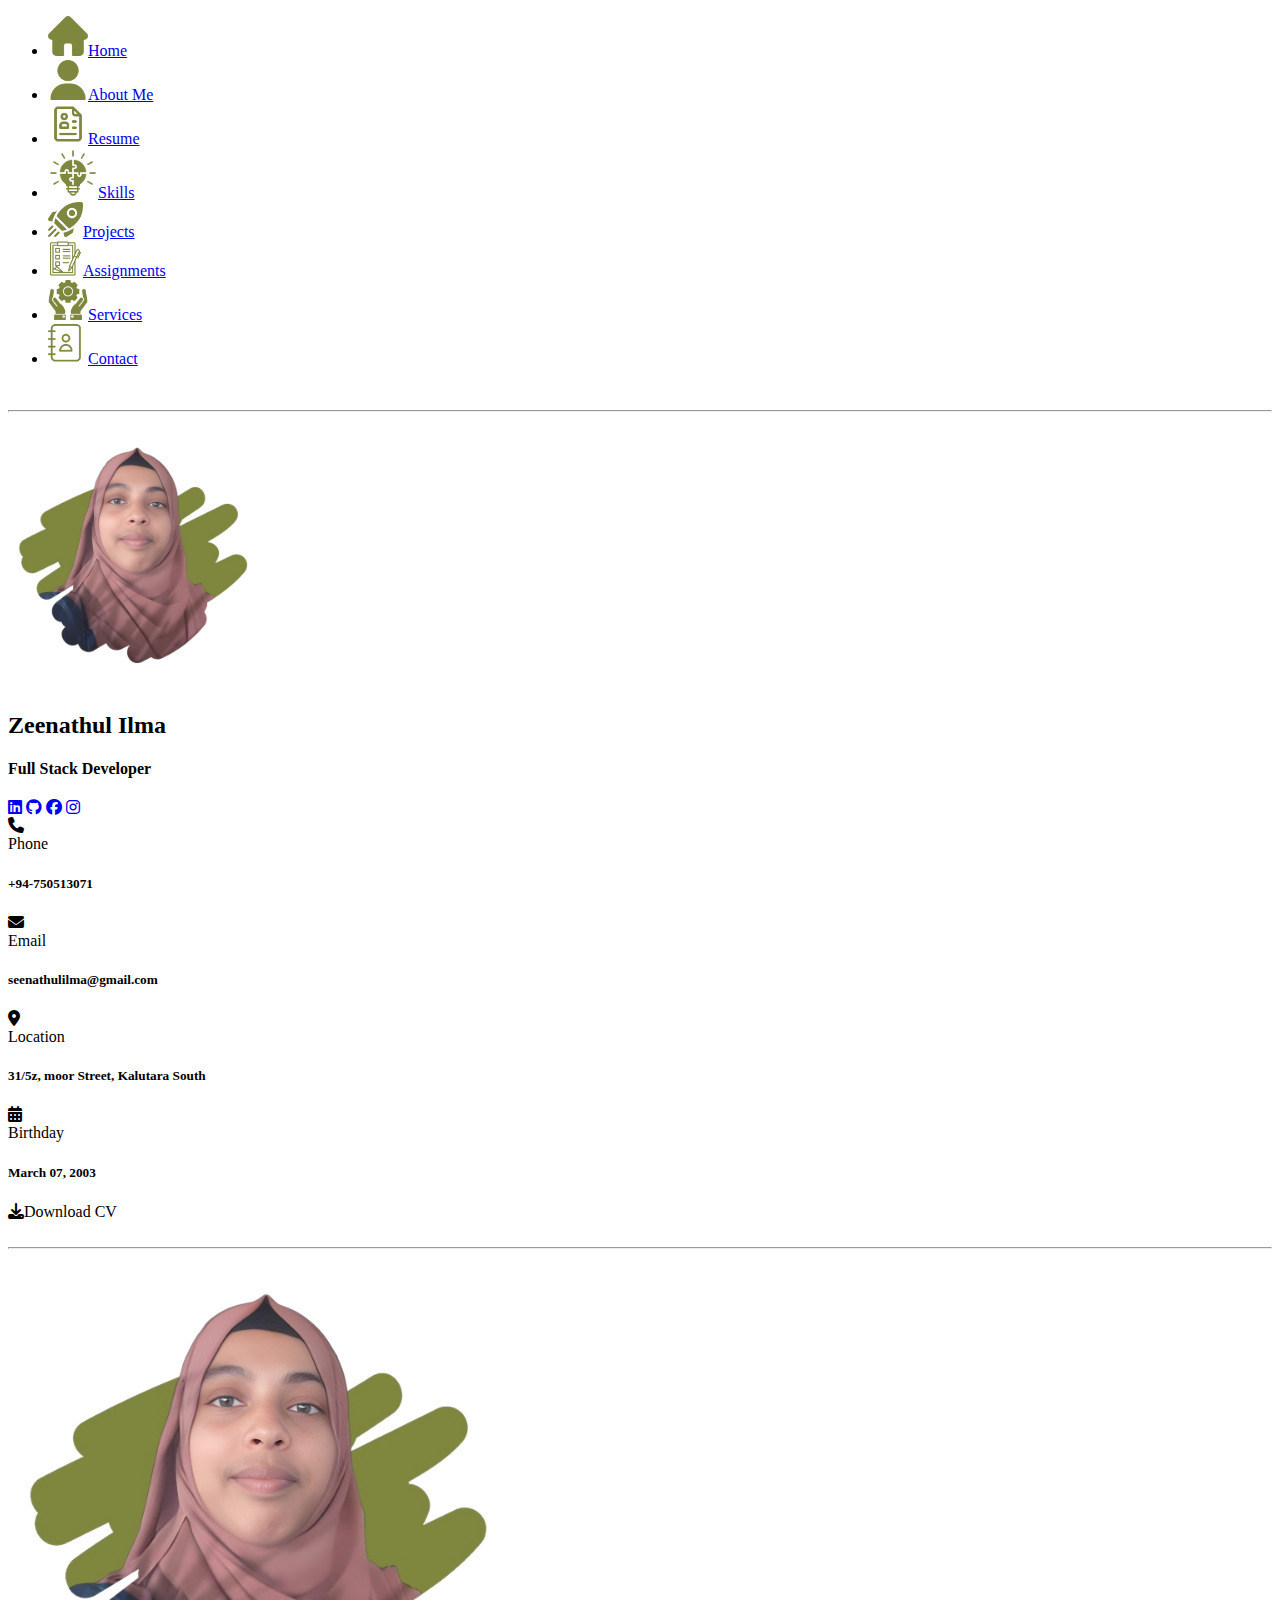
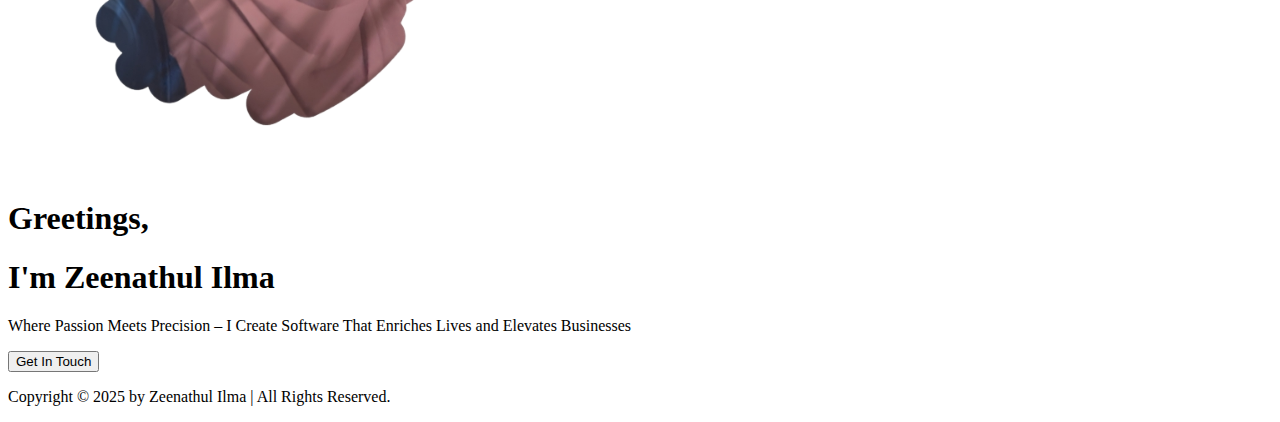
<file: index.html>
<!DOCTYPE html>
<html lang="en">
<head>
    <meta charset="UTF-8">
    <meta name="author" content="zeenathul-Ilma-musawwir">
    <title>My Portfolio</title>
    <link rel="stylesheet" href="https://cdnjs.cloudflare.com/ajax/libs/font-awesome/6.2.1/css/all.min.css">
</head>
<body>
    <header>
        <nav>
            <ul>
                <li><a href="index.html"><img src="Assets/home.png" width="40px">Home</a></li>
                <li><a href="about-me.html"><img src="Assets/user.png" width="40px">About Me</a></li>
                <li><a href="resume.html"><img src="Assets/resume.png" width="40px">Resume</a></li>
                <li><a href="skills.html"><img src="Assets/logical-thinking.png" width="50px">Skills</a></li>
                <li><a href="projects.html"><img src="Assets/shuttle.png" width="35px">Projects</a></li>
                <li><a href="Assignments.html"><img src="Assets/assignment.png" width="35px">Assignments</a></li>
                <li><a href="services.html"><img src="Assets/service.png" width="40px">Services</a></li>
                <li><a href="contact.html"><img src="Assets/contact-book.png" width="40px">Contact</a></li>
            </ul>
        </nav>
    </header>
    <main>
        <br>
        <hr>
        <br>
        <!-- Profile Section -->
        <section>
            <div>
                <div>
                    <div>
                        <img src="Assets/my-profile-pic.png" alt="Profile picture" width="250">
                    </div>
                    <div>
                        <div>
                            <h2>Zeenathul Ilma</h2>
                            <h4>Full Stack Developer</h4>
                            <div class="social">
                                <a href="#"><i class="fab fa-linkedin"></i></a>
                                <a href="#"><i class="fab fa-github"></i></a>
                                <a href="#"><i class="fab fa-facebook"></i></a>
                                <a href="#"><i class="fab fa-instagram"></i></a>
                            </div>
                        </div>
                        <div class="contact-intro">
                            <div class="row">
                                <div class="icon">
                                    <i class="fa fa-phone"></i>
                                </div>
                                <div class="content">
                                    <span>Phone</span>
                                    <h5>+94-750513071</h5>
                                </div>
                            </div>
                            <div class="row">
                                <div class="icon">
                                    <i class="fa fa-envelope"></i>
                                </div>
                                <div class="content">
                                    <span>Email</span>
                                    <h5>seenathulilma@gmail.com</h5>
                                </div>
                            </div>
                            <div class="row">
                                <div class="icon">
                                    <i class="fa fa-map-marker-alt"></i>
                                </div>
                                <div class="content">
                                    <span>Location</span>
                                    <h5>31/5z, moor Street, Kalutara South</h5>
                                </div>
                            </div>
                            <div class="row">
                                <div class="icon">
                                    <i class="fa fa-calendar-alt"></i>
                                </div>
                                <div class="content">
                                    <span>Birthday</span>
                                    <h5>March 07, 2003</h5>
                                </div>
                            </div>
                        </div>
                        <div class="download-btn"><i class="fa fa-download"></i>Download CV</div>
                    </div>
                </div>
            </div>
        </section>
        <br>
        <hr>
        <br>
        <!-- Hero Section -->
        <section>
            <div>
                <div>
                    <img src="Assets/my-profile-pic.png" alt="Profile picture" width="500">
                </div>
                <div>
                    <h1>Greetings,</h1>
                    <h1>I'm Zeenathul Ilma</h1>
                </div>
                <div>
                    <p>Where Passion Meets Precision – I Create Software That Enriches Lives and Elevates Businesses</p>
                    <a href="contact.html"><button type="button">Get In Touch</button></a>
                </div>
            </div>
        </section>
    </main>
    <footer>
        <div>
            <p>Copyright &copy; 2025 by Zeenathul Ilma | All Rights Reserved.</p>
        </div>
    </footer>
</body>
</html>
</file>
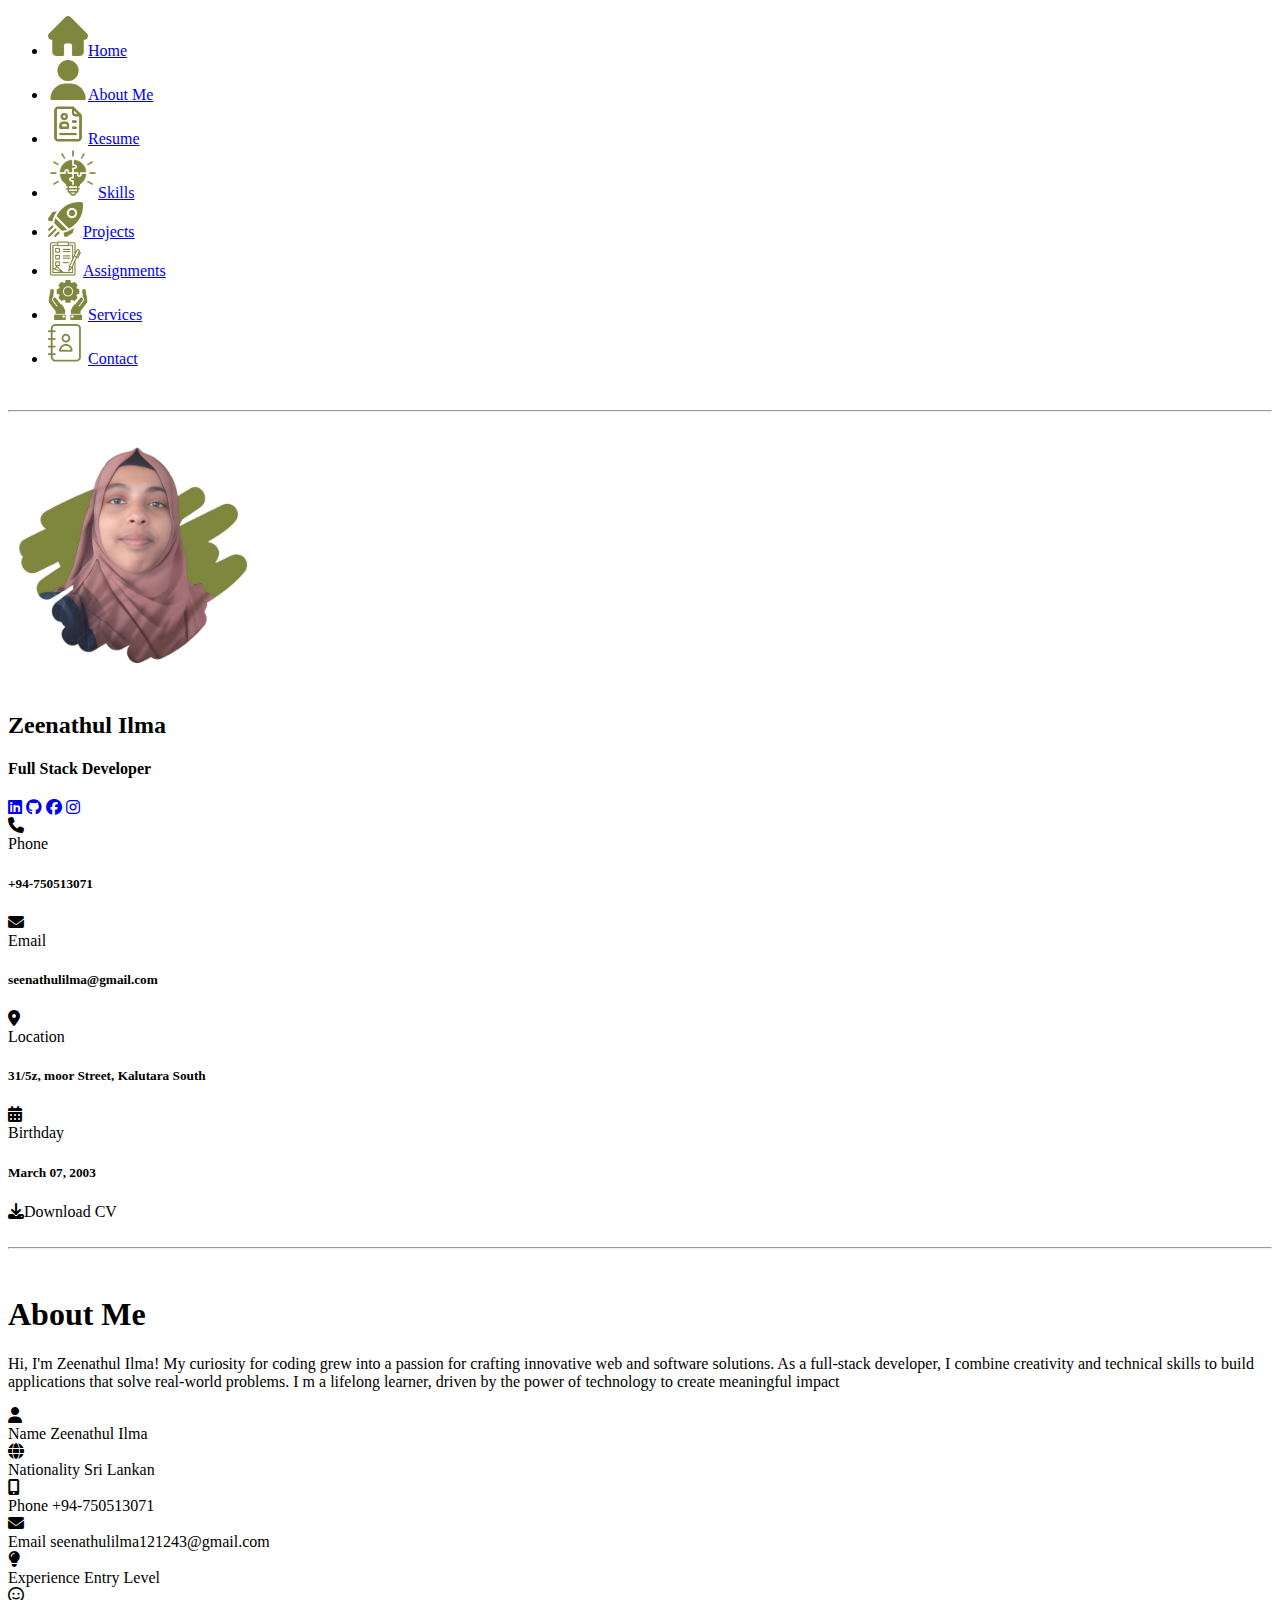
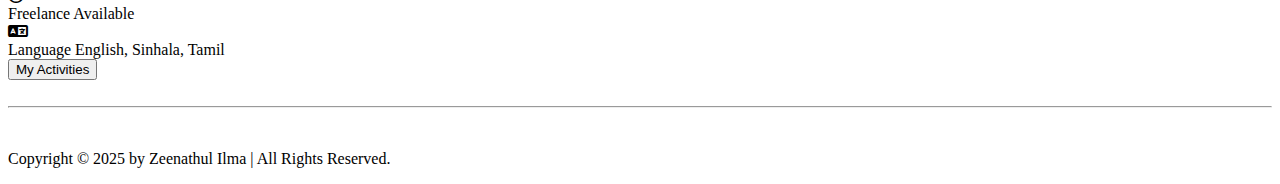
<file: about-me.html>
<!DOCTYPE html>
<html lang="en">
<head>
  <meta charset="UTF-8">
  <meta name="author" content="zeenathul-Ilma-musawwir">
  <title>About Me</title>
  <link rel="stylesheet" href="https://cdnjs.cloudflare.com/ajax/libs/font-awesome/6.2.1/css/all.min.css">
</head>
<body>
    <header>
      <nav>
        <ul>
          <li><a href="index.html"><img src="Assets/home.png" width="40px">Home</a></li>
          <li><a href="about-me.html"><img src="Assets/user.png" width="40px">About Me</a></li>
          <li><a href="resume.html"><img src="Assets/resume.png" width="40px">Resume</a></li>
          <li><a href="skills.html"><img src="Assets/logical-thinking.png" width="50px">Skills</a></li>
          <li><a href="projects.html"><img src="Assets/shuttle.png" width="35px">Projects</a></li>
          <li><a href="Assignments.html"><img src="Assets/assignment.png" width="35px">Assignments</a></li>
          <li><a href="services.html"><img src="Assets/service.png" width="40px">Services</a></li>
          <li><a href="contact.html"><img src="Assets/contact-book.png" width="40px">Contact</a></li>
        </ul>
      </nav>
    </header>
    <main>
      <br>
      <hr>
      <br>
      <!-- Profile Section -->
      <section>
        <div>
          <div>
            <div>
              <img src="Assets/my-profile-pic.png" alt="Profile picture" width="250">
            </div>
            <div>
              <div>
                <h2>Zeenathul Ilma</h2>
                <h4>Full Stack Developer</h4>
                <div class="social">
                  <a href="#"><i class="fab fa-linkedin"></i></a>
                  <a href="#"><i class="fab fa-github"></i></a>
                  <a href="#"><i class="fab fa-facebook"></i></a>
                  <a href="#"><i class="fab fa-instagram"></i></a>
                </div>
              </div>
              <div class="contact-intro">
                <div class="row">
                  <div class="icon">
                    <i class="fa fa-phone"></i>
                  </div>
                  <div class="content">
                    <span>Phone</span>
                    <h5>+94-750513071</h5>
                  </div>
                </div>
                <div class="row">
                  <div class="icon">
                    <i class="fa fa-envelope"></i>
                  </div>
                  <div class="content">
                    <span>Email</span>
                    <h5>seenathulilma@gmail.com</h5>
                  </div>
                </div>
                <div class="row">
                  <div class="icon">
                    <i class="fa fa-map-marker-alt"></i>
                  </div>
                  <div class="content">
                    <span>Location</span>
                    <h5>31/5z, moor Street, Kalutara South</h5>
                  </div>
                </div>
                <div class="row">
                  <div class="icon">
                    <i class="fa fa-calendar-alt"></i>
                  </div>
                  <div class="content">
                    <span>Birthday</span>
                    <h5>March 07, 2003</h5>
                  </div>
                </div>
              </div>
              <div class="download-btn"><i class="fa fa-download"></i>Download CV</div>
            </div>
          </div>
        </div>
      </section>
      <br>
      <hr>
      <br>
      <!-- About Me Section -->
      <section>
        <div class="about">
          <h1>About Me</h1>
          <p>Hi, I'm Zeenathul Ilma! My curiosity for coding grew into a passion for crafting innovative web
            and software solutions. As a full-stack developer, I combine creativity and technical skills to
            build applications that solve real-world problems. I m a lifelong learner, driven by the power of
            technology to create meaningful impact</p>
          <div class="my-details">
            <div class="row1">
              <div class="icon">
                <i class="fa fa-user"></i>
              </div>
              <div class="content">
                <span>Name</span>
                <span>Zeenathul Ilma</span>
              </div>
            </div>
            <div class="row1">
              <div class="icon">
                <i class="fa fa-globe"></i>
              </div>
              <div class="content">
                <span>Nationality</span>
                <span>Sri Lankan</span>
              </div>
            </div>
            <div class="row1">
              <div class="icon">
                <i class="fa fa-mobile-alt"></i>
              </div>
              <div class="content">
                <span>Phone</span>
                <span>+94-750513071</span>
              </div>
            </div>
            <div class="row1">
              <div class="icon">
                <i class="fa fa-envelope"></i>
              </div>
              <div class="content">
                <span>Email</span>
                <span>seenathulilma121243@gmail.com</span>
              </div>
            </div>
            <div class="row1">
              <div class="icon">
                <i class="fas fa-lightbulb"></i>
              </div>
              <div class="content">
                <span>Experience</span>
                <span>Entry Level</span>
              </div>
            </div>
            <div class="row1">
              <div class="icon">
                <i class="far fa-smile"></i>
              </div>
              <div class="content">
                <span>Freelance</span>
                <span>Available</span>
              </div>
            </div>
            <div class="row1">
              <div class="icon">
                <i class="fa fa-language"></i>
              </div>
              <div class="content">
                <span>Language</span>
                <span>English, Sinhala, Tamil</span>
              </div>
            </div>
          </div>
          <a href="my-activities.html"><button type="button">My Activities</button></a>
        </div>
      </section>
      <br>
      <hr>
      <br>
    </main>
    <footer>
      <div>
        <p>Copyright &copy; 2025 by Zeenathul Ilma | All Rights Reserved.</p>
      </div>
    </footer>
</body>
</html>
</file>
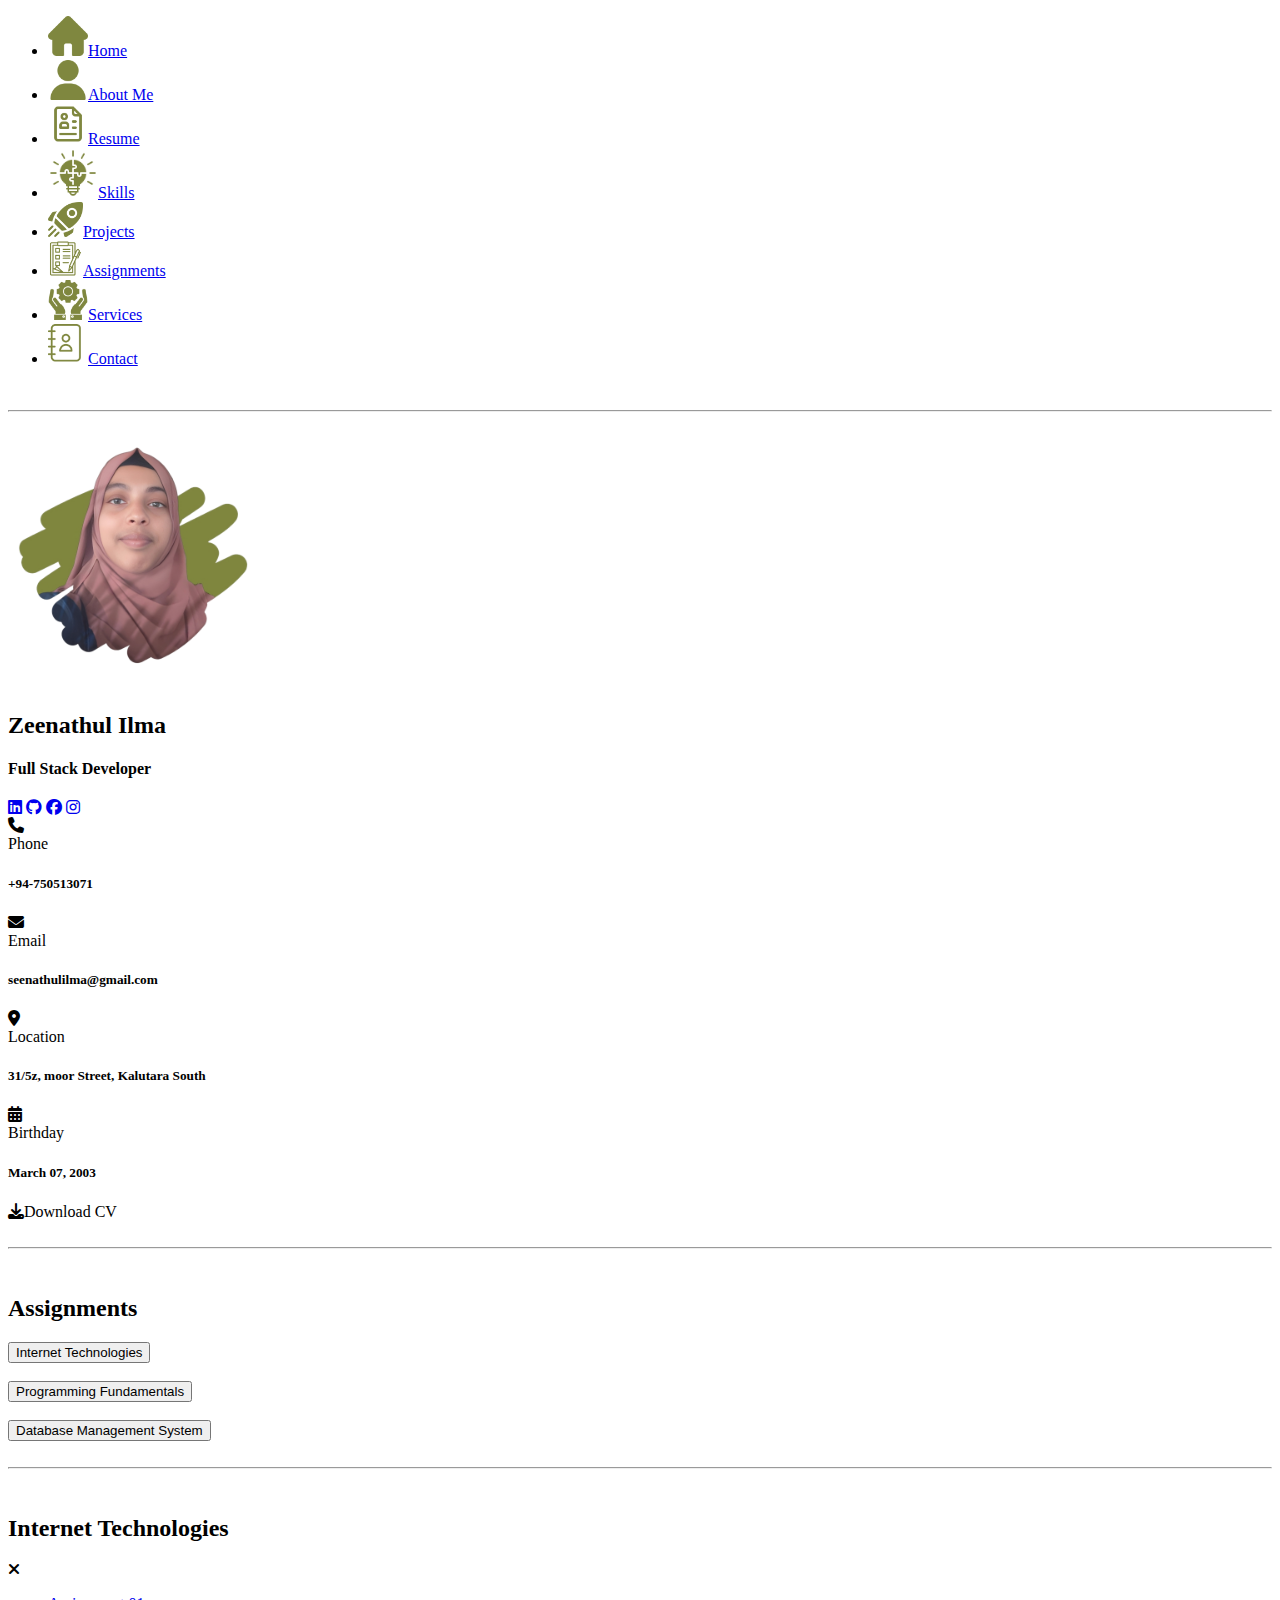
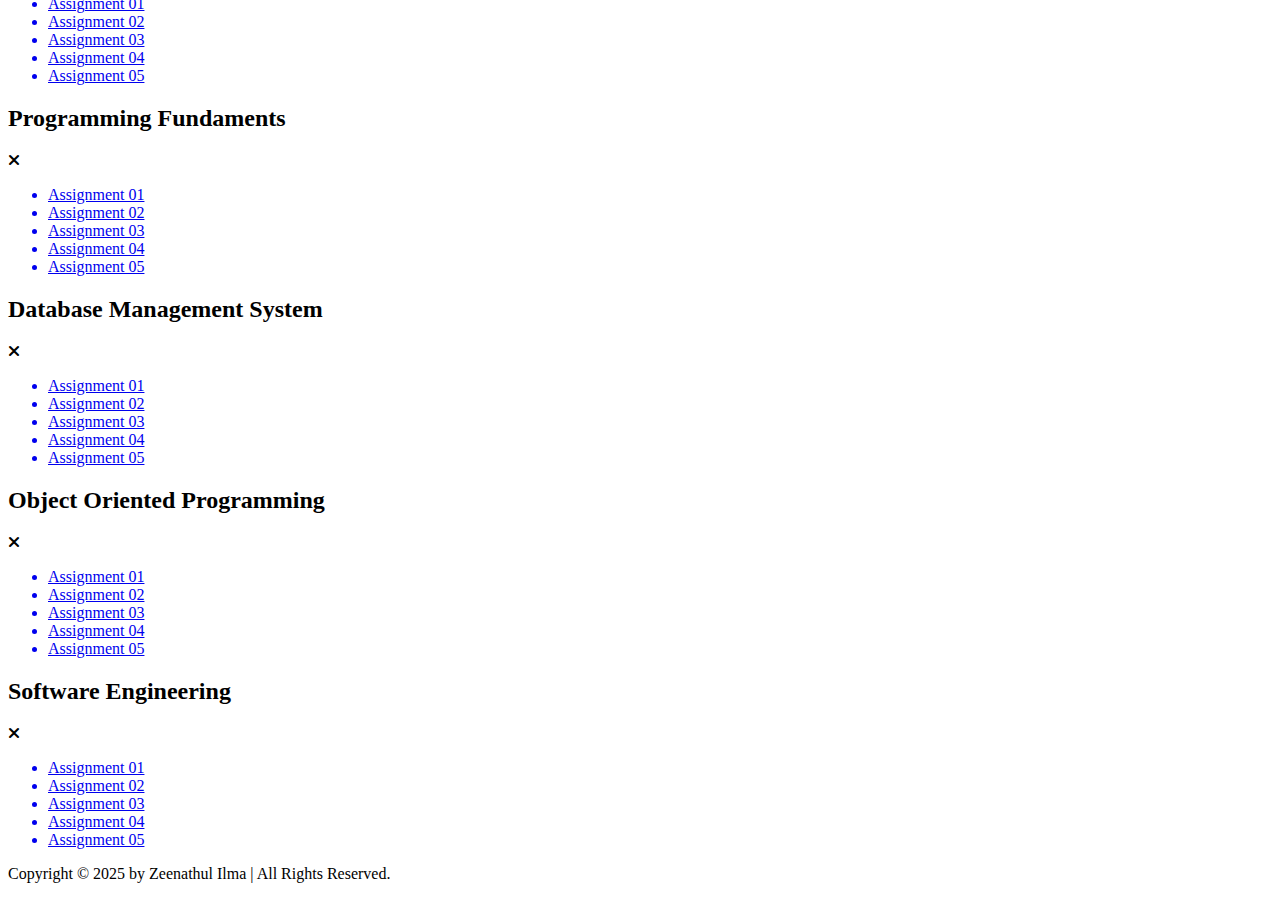
<file: Assignments.html>
<!DOCTYPE html>
<html lang="en">
<head>
    <meta charset="UTF-8">
    <meta name="author" content="zeenathul-Ilma-musawwir">
    <title>Assignment</title>
    <link rel="stylesheet" href="https://cdnjs.cloudflare.com/ajax/libs/font-awesome/6.2.1/css/all.min.css">
</head>
<body>
    <header>
        <nav>
            <ul>
                <li><a href="index.html"><img src="Assets/home.png" width="40px">Home</a></li>
                <li><a href="about-me.html"><img src="Assets/user.png" width="40px">About Me</a></li>
                <li><a href="resume.html"><img src="Assets/resume.png" width="40px">Resume</a></li>
                <li><a href="skills.html"><img src="Assets/logical-thinking.png" width="50px">Skills</a></li>
                <li><a href="projects.html"><img src="Assets/shuttle.png" width="35px">Projects</a></li>
                <li><a href="Assignments.html"><img src="Assets/assignment.png" width="35px">Assignments</a></li>
                <li><a href="services.html"><img src="Assets/service.png" width="40px">Services</a></li>
                <li><a href="contact.html"><img src="Assets/contact-book.png" width="40px">Contact</a></li>
            </ul>
        </nav>
    </header>
    <main>
        <br>
        <hr>
        <br>
        <!-- Profile Section -->
        <section>
            <div>
                <div>
                    <div>
                        <img src="Assets/my-profile-pic.png" alt="Profile picture" width="250">
                    </div>
                    <div>
                        <div>
                            <h2>Zeenathul Ilma</h2>
                            <h4>Full Stack Developer</h4>
                            <div class="social">
                                <a href="#"><i class="fab fa-linkedin"></i></a>
                                <a href="#"><i class="fab fa-github"></i></a>
                                <a href="#"><i class="fab fa-facebook"></i></a>
                                <a href="#"><i class="fab fa-instagram"></i></a>
                            </div>
                        </div>
                        <div class="contact-intro">
                            <div class="row">
                                <div class="icon">
                                    <i class="fa fa-phone"></i>
                                </div>
                                <div class="content">
                                    <span>Phone</span>
                                    <h5>+94-750513071</h5>
                                </div>
                            </div>
                            <div class="row">
                                <div class="icon">
                                    <i class="fa fa-envelope"></i>
                                </div>
                                <div class="content">
                                    <span>Email</span>
                                    <h5>seenathulilma@gmail.com</h5>
                                </div>
                            </div>
                            <div class="row">
                                <div class="icon">
                                    <i class="fa fa-map-marker-alt"></i>
                                </div>
                                <div class="content">
                                    <span>Location</span>
                                    <h5>31/5z, moor Street, Kalutara South</h5>
                                </div>
                            </div>
                            <div class="row">
                                <div class="icon">
                                    <i class="fa fa-calendar-alt"></i>
                                </div>
                                <div class="content">
                                    <span>Birthday</span>
                                    <h5>March 07, 2003</h5>
                                </div>
                            </div>
                        </div>
                        <div class="download-btn"><i class="fa fa-download"></i>Download CV</div>
                    </div>
                </div>
            </div>
        </section>
        <br>
        <hr>
        <br>
        <!-- Assignment Section -->
        <section>
            <h2>Assignments</h2>
            <div>
                <div>
                    <button type="button"><span>Internet Technologies</span></button>
                </div>
                <br>
                <div>
                    <button type="button"><span>Programming Fundamentals</span></button>
                </div>
                <br>
                <div>
                    <button type="button"><span>Database Management System</span></button>
                </div>
            </div>

            <br>
            <hr>
            <br>

            <!-- Assignments -->
            <div>
                <div class="it">
                    <div>
                        <h2>Internet Technologies</h2>
                        <i class="fa fa-close"></i>
                    </div>
                    <div>
                        <ul>
                            <a href="#"><li>Assignment 01</li></a>
                            <a href="#"><li>Assignment 02</li></a>
                            <a href="#"><li>Assignment 03</li></a>
                            <a href="#"><li>Assignment 04</li></a>
                            <a href="#"><li>Assignment 05</li></a>
                        </ul>
                    </div>
                </div>

                <div class="prf">
                    <div>
                        <h2>Programming Fundaments</h2>
                        <i class="fa fa-close"></i>
                    </div>
                    <div>
                        <ul>
                            <a href="#"><li>Assignment 01</li></a>
                            <a href="#"><li>Assignment 02</li></a>
                            <a href="#"><li>Assignment 03</li></a>
                            <a href="#"><li>Assignment 04</li></a>
                            <a href="#"><li>Assignment 05</li></a>
                        </ul>
                    </div>
                </div>

                <div class="dbm">
                    <div>
                        <h2>Database Management System</h2>
                        <i class="fa fa-close"></i>
                    </div>
                    <div>
                        <ul>
                            <a href="#"><li>Assignment 01</li></a>
                            <a href="#"><li>Assignment 02</li></a>
                            <a href="#"><li>Assignment 03</li></a>
                            <a href="#"><li>Assignment 04</li></a>
                            <a href="#"><li>Assignment 05</li></a>
                        </ul>
                    </div>
                </div>

                <div class="oop">
                    <div>
                        <h2>Object Oriented Programming</h2>
                        <i class="fa fa-close"></i>
                    </div>
                    <div>
                        <ul>
                            <a href="#"><li>Assignment 01</li></a>
                            <a href="#"><li>Assignment 02</li></a>
                            <a href="#"><li>Assignment 03</li></a>
                            <a href="#"><li>Assignment 04</li></a>
                            <a href="#"><li>Assignment 05</li></a>
                        </ul>
                    </div>
                </div>

                <div class="swe">
                    <div>
                        <h2>Software Engineering</h2>
                        <i class="fa fa-close"></i>
                    </div>
                    <div>
                        <ul>
                            <a href="#"><li>Assignment 01</li></a>
                            <a href="#"><li>Assignment 02</li></a>
                            <a href="#"><li>Assignment 03</li></a>
                            <a href="#"><li>Assignment 04</li></a>
                            <a href="#"><li>Assignment 05</li></a>
                        </ul>
                    </div>
                </div>
            </div>
        </section>
    </main>
    <footer>
        <div>
            <p>Copyright &copy; 2025 by Zeenathul Ilma | All Rights Reserved.</p>
        </div>
    </footer>
</body>
</html>
</file>
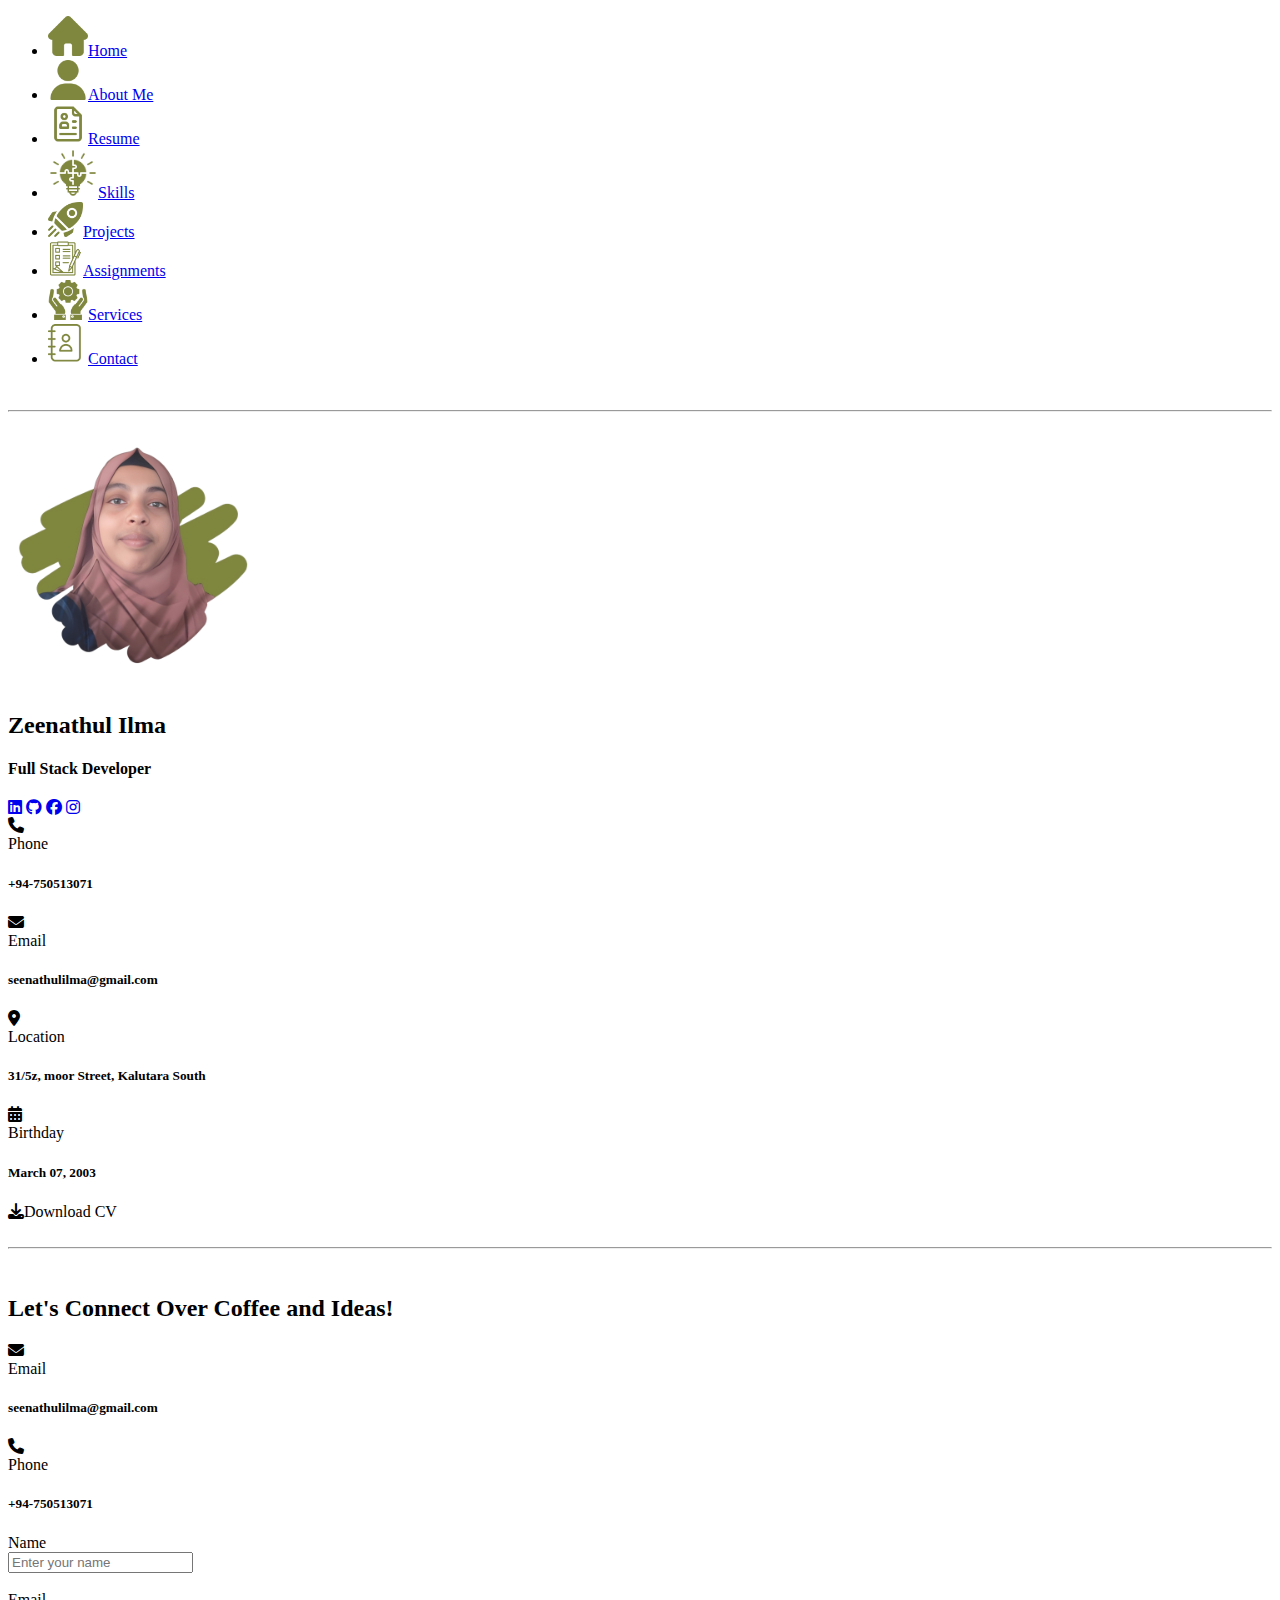
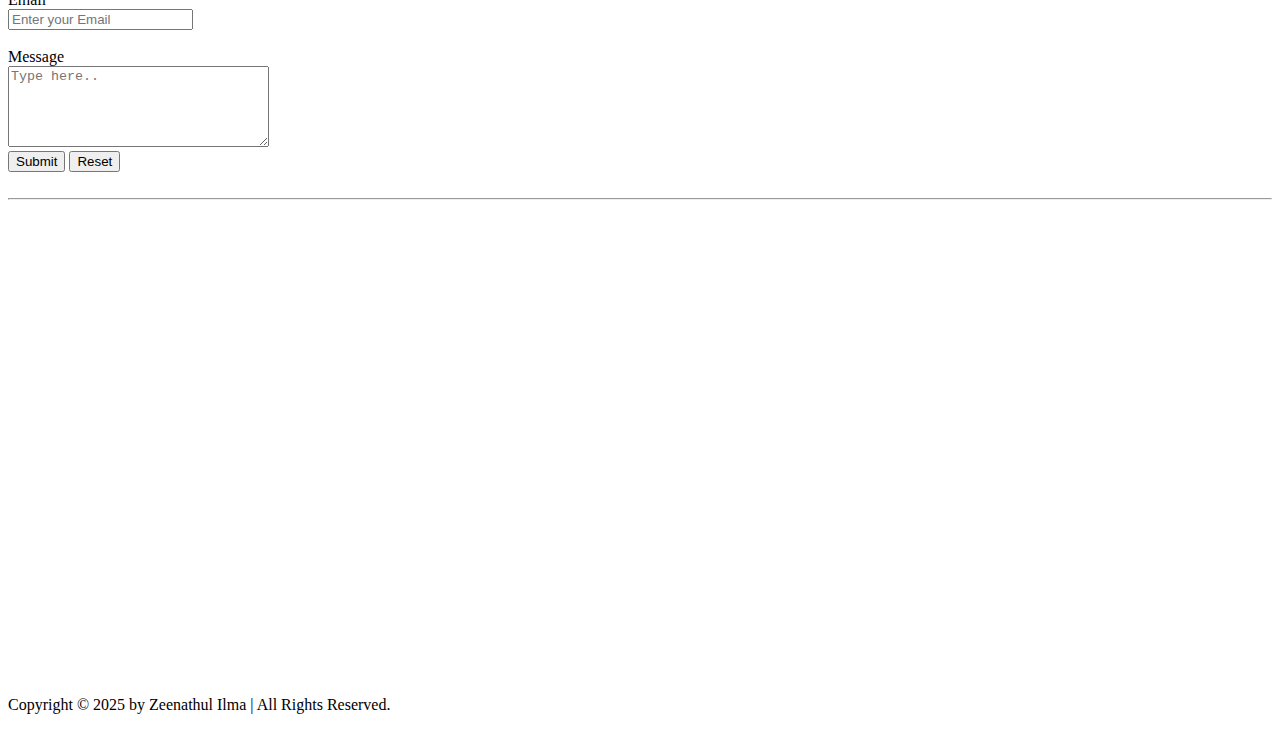
<file: contact.html>
<!DOCTYPE html>
<html lang="en">
<head>
    <meta charset="UTF-8">
    <meta name="author" content="zeenathul-Ilma-musawwir">
    <title>Contact Me</title>
    <link rel="stylesheet" href="https://cdnjs.cloudflare.com/ajax/libs/font-awesome/6.2.1/css/all.min.css">
    <!-- box icons -->
    <link href="https://unpkg.com/boxicons@2.1.4/css/boxicons.min.css" rel="stylesheet" />
</head>
<body>
    <header>
        <nav>
            <ul>
                <li><a href="index.html"><img src="Assets/home.png" width="40px">Home</a></li>
                <li><a href="about-me.html"><img src="Assets/user.png" width="40px">About Me</a></li>
                <li><a href="resume.html"><img src="Assets/resume.png" width="40px">Resume</a></li>
                <li><a href="skills.html"><img src="Assets/logical-thinking.png" width="50px">Skills</a></li>
                <li><a href="projects.html"><img src="Assets/shuttle.png" width="35px">Projects</a></li>
                <li><a href="Assignments.html"><img src="Assets/assignment.png" width="35px">Assignments</a></li>
                <li><a href="services.html"><img src="Assets/service.png" width="40px">Services</a></li>
                <li><a href="contact.html"><img src="Assets/contact-book.png" width="40px">Contact</a></li>
            </ul>
        </nav>
    </header>

    <main>
        <br>
        <hr>
        <br>
        <!-- Profile Section -->
        <section>
            <div>
                <div>
                    <div>
                        <img src="Assets/my-profile-pic.png" alt="Profile picture" width="250">
                    </div>
                    <div>
                        <div>
                            <h2>Zeenathul Ilma</h2>
                            <h4>Full Stack Developer</h4>
                            <div class="social">
                                <a href="#"><i class="fab fa-linkedin"></i></a>
                                <a href="#"><i class="fab fa-github"></i></a>
                                <a href="#"><i class="fab fa-facebook"></i></a>
                                <a href="#"><i class="fab fa-instagram"></i></a>
                            </div>
                        </div>
                        <div class="contact-intro">
                            <div class="row">
                                <div class="icon">
                                    <i class="fa fa-phone"></i>
                                </div>
                                <div class="content">
                                    <span>Phone</span>
                                    <h5>+94-750513071</h5>
                                </div>
                            </div>
                            <div class="row">
                                <div class="icon">
                                    <i class="fa fa-envelope"></i>
                                </div>
                                <div class="content">
                                    <span>Email</span>
                                    <h5>seenathulilma@gmail.com</h5>
                                </div>
                            </div>
                            <div class="row">
                                <div class="icon">
                                    <i class="fa fa-map-marker-alt"></i>
                                </div>
                                <div class="content">
                                    <span>Location</span>
                                    <h5>31/5z, moor Street, Kalutara South</h5>
                                </div>
                            </div>
                            <div class="row">
                                <div class="icon">
                                    <i class="fa fa-calendar-alt"></i>
                                </div>
                                <div class="content">
                                    <span>Birthday</span>
                                    <h5>March 07, 2003</h5>
                                </div>
                            </div>
                        </div>
                        <div class="download-btn"><i class="fa fa-download"></i>Download CV</div>
                    </div>
                </div>
            </div>
        </section>
        <br>
        <hr>
        <br>

        <!-- Contact Me Section -->
        <section>
            <div>
                <h2>Let's Connect Over Coffee and Ideas! </h2>
                <div>
                    <div class="icon">
                        <i class="fa fa-envelope"></i>
                    </div>
                    <div class="content">
                        <span>Email</span>
                        <h5>seenathulilma@gmail.com</h5>
                    </div>
                </div>

                <div>
                    <div class="icon">
                        <i class="fa fa-phone"></i>
                    </div>
                    <div class="content">
                        <span>Phone</span>
                        <h5>+94-750513071</h5>
                    </div>
                </div>
            </div>

            <form action="http://localhost:8080/form" method="post">
                <div>
                    <label for="name">Name</label> <br>
                    <input
                            type="text"
                            id="name"
                            placeholder="Enter your name"
                            name="name"
                    >
                </div>

                <br>

                <div>
                    <label for="email">Email</label> <br>
                    <input
                            type="text"
                            id="email"
                            placeholder="Enter your Email"
                            name="name"
                    >
                </div>

                <br>

                <div>
                    <label for="message">Message</label> <br>
                    <textarea
                            id="message"
                            placeholder="Type here.."
                            rows="5"
                            cols="30"
                            name="message"
                    ></textarea>
                </div>

                <div>
                    <button type="submit">Submit</button>
                    <button type="reset">Reset</button>
                </div>
            </form>
            <br>
            <hr>
            <br>
            <div>
                <iframe src="https://www.google.com/maps/embed?pb=!1m18!1m12!1m3!1d63417.50513165989!2d79.9415534695811!3d6.572805328425357!2m3!1f0!2f0!3f0!3m2!1i1024!2i768!4f13.1!3m3!1m2!1s0x3ae236d753209249%3A0xeadba5178e65d8c3!2sMoor%20Street%2C%20Kalutara!5e0!3m2!1sen!2slk!4v1738948951935!5m2!1sen!2slk" width="600" height="450" style="border:0;" allowfullscreen="" loading="lazy" referrerpolicy="no-referrer-when-downgrade"></iframe>
                <!-- iframe src="https://www.google.com/maps/embed?pb=!1m18!1m12!1m3!1d63417.50513165989!2d79.9415534695811!3d6.572805328425357!2m3!1f0!2f0!3f0!3m2!1i1024!2i768!4f13.1!3m3!1m2!1s0x3ae236d753209249%3A0xeadba5178e65d8c3!2sMoor%20Street%2C%20Kalutara!5e0!3m2!1sen!2slk!4v1738948662772!5m2!1sen!2slk" width="800" height="600" style="border:0;" allowfullscreen="" loading="lazy" referrerpolicy="no-referrer-when-downgrade"></iframe -->
            </div>
        </section>
    </main>
    <footer>
        <div>
            <p>Copyright &copy; 2025 by Zeenathul Ilma | All Rights Reserved.</p>
        </div>
    </footer>
</body>
</html>
</file>
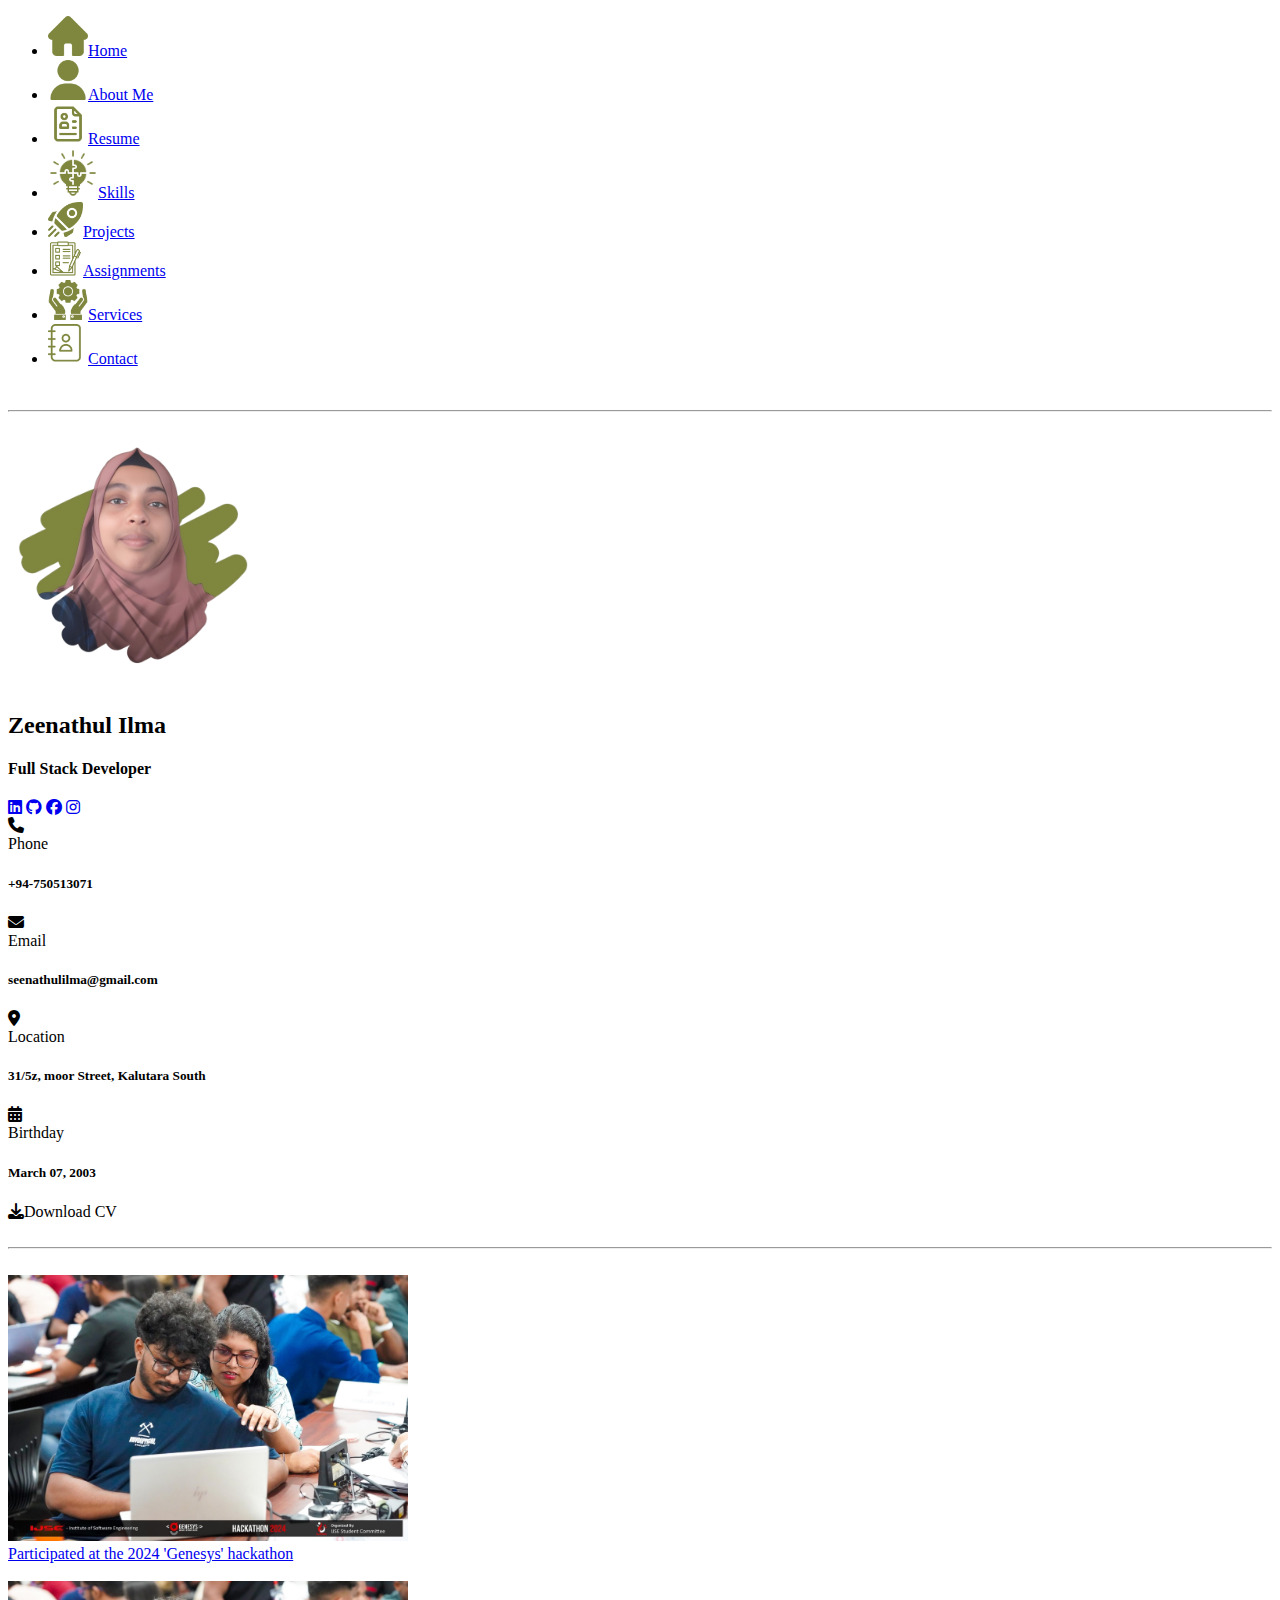
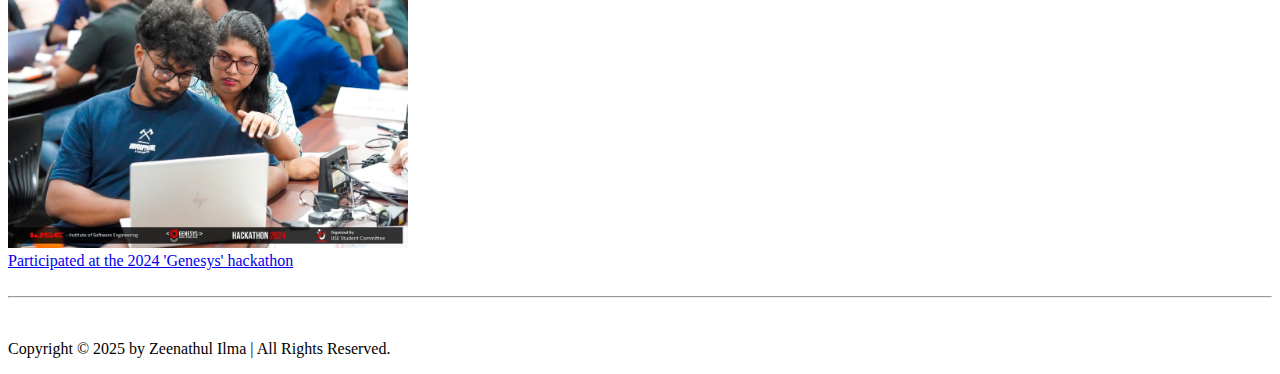
<file: my-activities.html>
<!DOCTYPE html>
<html lang="en">
<head>
    <meta charset="UTF-8">
    <meta name="author" content="zeenathul-Ilma-musawwir">
    <title>My Activities</title>
    <link rel="stylesheet" href="https://cdnjs.cloudflare.com/ajax/libs/font-awesome/6.2.1/css/all.min.css">
</head>
<body>
    <header>
        <nav>
            <ul>
                <li><a href="index.html"><img src="Assets/home.png" width="40px">Home</a></li>
                <li><a href="about-me.html"><img src="Assets/user.png" width="40px">About Me</a></li>
                <li><a href="resume.html"><img src="Assets/resume.png" width="40px">Resume</a></li>
                <li><a href="skills.html"><img src="Assets/logical-thinking.png" width="50px">Skills</a></li>
                <li><a href="projects.html"><img src="Assets/shuttle.png" width="35px">Projects</a></li>
                <li><a href="Assignments.html"><img src="Assets/assignment.png" width="35px">Assignments</a></li>
                <li><a href="services.html"><img src="Assets/service.png" width="40px">Services</a></li>
                <li><a href="contact.html"><img src="Assets/contact-book.png" width="40px">Contact</a></li>
            </ul>
        </nav>
    </header>
    <main>
        <br>
        <hr>
        <br>
        <!-- Profile Section -->
        <section>
            <div>
                <div>
                    <div>
                        <img src="Assets/my-profile-pic.png" alt="Profile picture" width="250">
                    </div>
                    <div>
                        <div>
                            <h2>Zeenathul Ilma</h2>
                            <h4>Full Stack Developer</h4>
                            <div class="social">
                                <a href="#"><i class="fab fa-linkedin"></i></a>
                                <a href="#"><i class="fab fa-github"></i></a>
                                <a href="#"><i class="fab fa-facebook"></i></a>
                                <a href="#"><i class="fab fa-instagram"></i></a>
                            </div>
                        </div>
                        <div class="contact-intro">
                            <div class="row">
                                <div class="icon">
                                    <i class="fa fa-phone"></i>
                                </div>
                                <div class="content">
                                    <span>Phone</span>
                                    <h5>+94-750513071</h5>
                                </div>
                            </div>
                            <div class="row">
                                <div class="icon">
                                    <i class="fa fa-envelope"></i>
                                </div>
                                <div class="content">
                                    <span>Email</span>
                                    <h5>seenathulilma@gmail.com</h5>
                                </div>
                            </div>
                            <div class="row">
                                <div class="icon">
                                    <i class="fa fa-map-marker-alt"></i>
                                </div>
                                <div class="content">
                                    <span>Location</span>
                                    <h5>31/5z, moor Street, Kalutara South</h5>
                                </div>
                            </div>
                            <div class="row">
                                <div class="icon">
                                    <i class="fa fa-calendar-alt"></i>
                                </div>
                                <div class="content">
                                    <span>Birthday</span>
                                    <h5>March 07, 2003</h5>
                                </div>
                            </div>
                        </div>
                        <div class="download-btn"><i class="fa fa-download"></i>Download CV</div>
                    </div>
                </div>
            </div>
        </section>
        <br>
        <hr>
        <br>
        <!-- My Activity Section -->
        <section>
            <div>
                <a href="https://www.linkedin.com/posts/zeenathul-ilma-musawwir-6547682a3_genesys-reunizes-genesys24-activity-7237008484762886145-11Q-"><img src="Assets/genesys.jpg" width="400px"></a>
                <div>
                    <a href="https://www.linkedin.com/posts/zeenathul-ilma-musawwir-6547682a3_genesys-reunizes-genesys24-activity-7237008484762886145-11Q-">Participated at the 2024 'Genesys' hackathon</a>
                </div>
            </div>
            <br>
            <div>
                <a href="https://www.linkedin.com/posts/zeenathul-ilma-musawwir-6547682a3_genesys-reunizes-genesys24-activity-7237008484762886145-11Q-"><img src="Assets/genesys.jpg" width="400px"></a>
                <div>
                    <a href="https://www.linkedin.com/posts/zeenathul-ilma-musawwir-6547682a3_genesys-reunizes-genesys24-activity-7237008484762886145-11Q-">Participated at the 2024 'Genesys' hackathon</a>
                </div>
            </div>
        </section>
        <br>
        <hr>
        <br>
    </main>
    <footer>
        <div>
            <p>Copyright &copy; 2025 by Zeenathul Ilma | All Rights Reserved.</p>
        </div>
    </footer>
</body>
</html>
</file>
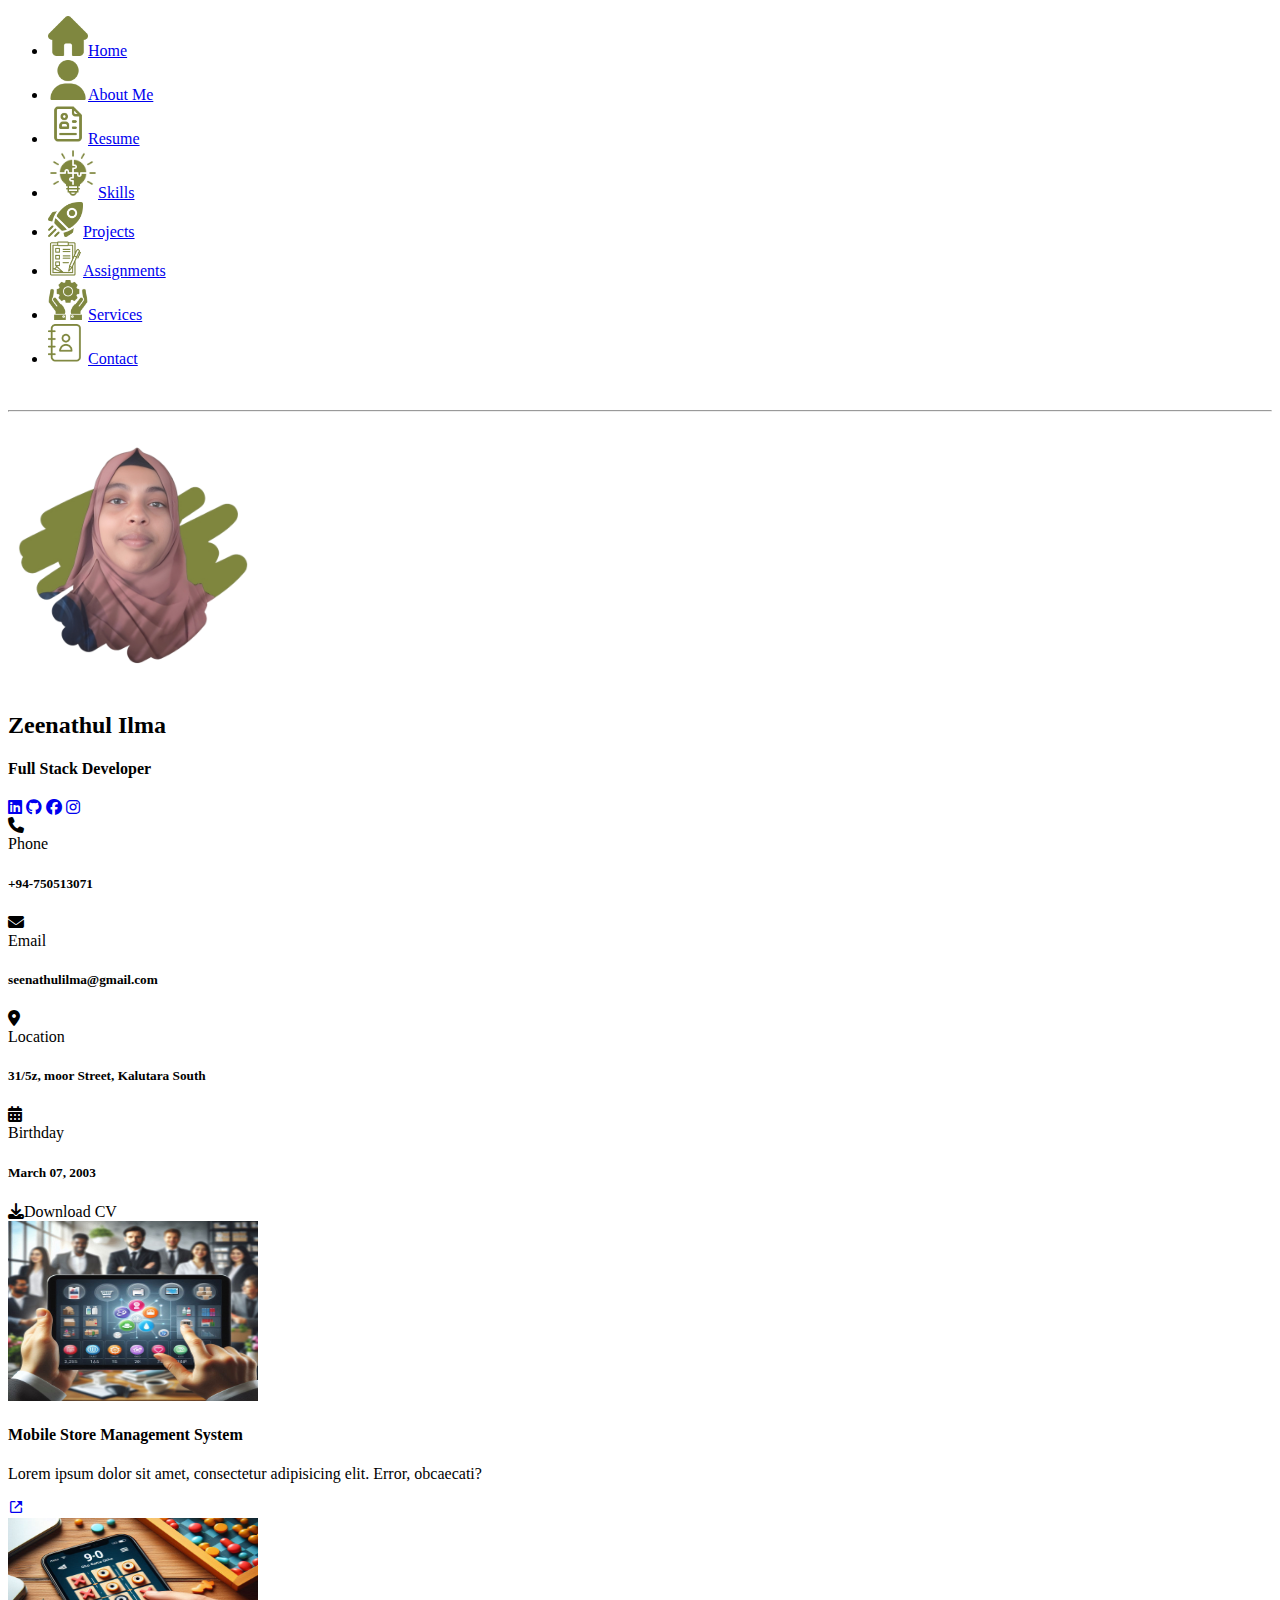
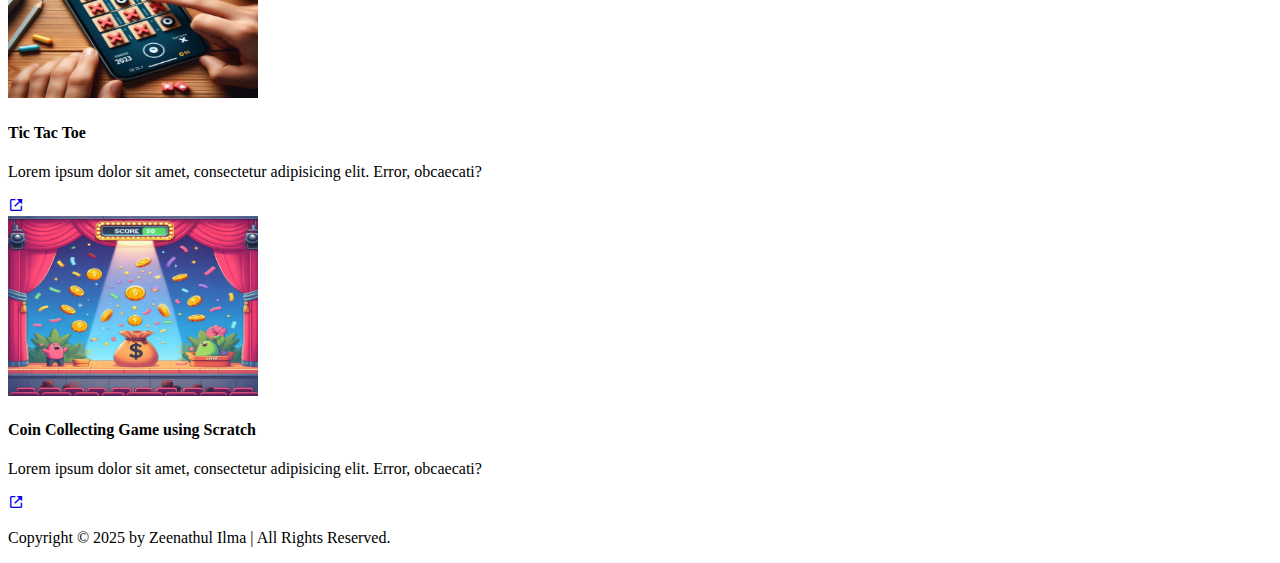
<file: projects.html>
<!DOCTYPE html>
<html lang="en">
<head>
  <meta charset="UTF-8">
  <meta name="author" content="zeenathul-Ilma-musawwir">
  <title>My Projects</title>
  <link rel="stylesheet" href="https://cdnjs.cloudflare.com/ajax/libs/font-awesome/6.2.1/css/all.min.css">
  <!-- box icons -->
  <link href="https://unpkg.com/boxicons@2.1.4/css/boxicons.min.css" rel="stylesheet" />
</head>
<body>
    <header>
      <nav>
        <ul>
          <li><a href="index.html"><img src="Assets/home.png" width="40px">Home</a></li>
          <li><a href="about-me.html"><img src="Assets/user.png" width="40px">About Me</a></li>
          <li><a href="resume.html"><img src="Assets/resume.png" width="40px">Resume</a></li>
          <li><a href="skills.html"><img src="Assets/logical-thinking.png" width="50px">Skills</a></li>
          <li><a href="projects.html"><img src="Assets/shuttle.png" width="35px">Projects</a></li>
          <li><a href="Assignments.html"><img src="Assets/assignment.png" width="35px">Assignments</a></li>
          <li><a href="services.html"><img src="Assets/service.png" width="40px">Services</a></li>
          <li><a href="contact.html"><img src="Assets/contact-book.png" width="40px">Contact</a></li>
        </ul>
      </nav>
    </header>
    <main>
      <br>
      <hr>
      <br>
      <!-- Profile Section -->
      <section>
        <div>
          <div>
            <div>
              <img src="Assets/my-profile-pic.png" alt="Profile picture" width="250">
            </div>
            <div>
              <div>
                <h2>Zeenathul Ilma</h2>
                <h4>Full Stack Developer</h4>
                <div class="social">
                  <a href="#"><i class="fab fa-linkedin"></i></a>
                  <a href="#"><i class="fab fa-github"></i></a>
                  <a href="#"><i class="fab fa-facebook"></i></a>
                  <a href="#"><i class="fab fa-instagram"></i></a>
                </div>
              </div>
              <div class="contact-intro">
                <div class="row">
                  <div class="icon">
                    <i class="fa fa-phone"></i>
                  </div>
                  <div class="content">
                    <span>Phone</span>
                    <h5>+94-750513071</h5>
                  </div>
                </div>
                <div class="row">
                  <div class="icon">
                    <i class="fa fa-envelope"></i>
                  </div>
                  <div class="content">
                    <span>Email</span>
                    <h5>seenathulilma@gmail.com</h5>
                  </div>
                </div>
                <div class="row">
                  <div class="icon">
                    <i class="fa fa-map-marker-alt"></i>
                  </div>
                  <div class="content">
                    <span>Location</span>
                    <h5>31/5z, moor Street, Kalutara South</h5>
                  </div>
                </div>
                <div class="row">
                  <div class="icon">
                    <i class="fa fa-calendar-alt"></i>
                  </div>
                  <div class="content">
                    <span>Birthday</span>
                    <h5>March 07, 2003</h5>
                  </div>
                </div>
              </div>
              <div class="download-btn"><i class="fa fa-download"></i>Download CV</div>
            </div>
          </div>
        </div>
      </section>
      <!-- Projects/Portfolio Section -->
      <section>
          <!-- h2>Latest <span>Projects</span></h2 -->
        <div>
          <div>
            <img src="Assets/mobile-store.jpg" alt="Mobile Zone Project Thumbnail" width="250px" height="180px">
            <div>
              <h4>Mobile Store Management System</h4>
              <p>Lorem ipsum dolor sit amet, consectetur adipisicing elit. Error, obcaecati?</p>
              <a href="#"><i class="bx bx-link-external"></i></a>
            </div>
          </div>

          <div>
            <img src="Assets/tictactoe.jpg" alt="Tic Tac Toe Project Thumbnail" width="250px" height="180px">
            <div>
              <h4>Tic Tac Toe</h4>
              <p>Lorem ipsum dolor sit amet, consectetur adipisicing elit. Error, obcaecati?</p>
              <a href="#"><i class="bx bx-link-external"></i></a>
            </div>
          </div>

          <div>
            <img src="Assets/coin-collecting.jpg" alt="Coin Collecting Game Thumbnail" width="250px" height="180px">
            <div>
              <h4>Coin Collecting Game using Scratch</h4>
              <p>Lorem ipsum dolor sit amet, consectetur adipisicing elit. Error, obcaecati?</p>
              <a href="#"><i class="bx bx-link-external"></i></a>
            </div>
          </div>

        </div>
      </section>
    </main>
    <footer>
      <div>
        <p>Copyright &copy; 2025 by Zeenathul Ilma | All Rights Reserved.</p>
      </div>
    </footer>
</body>
</html>
</file>
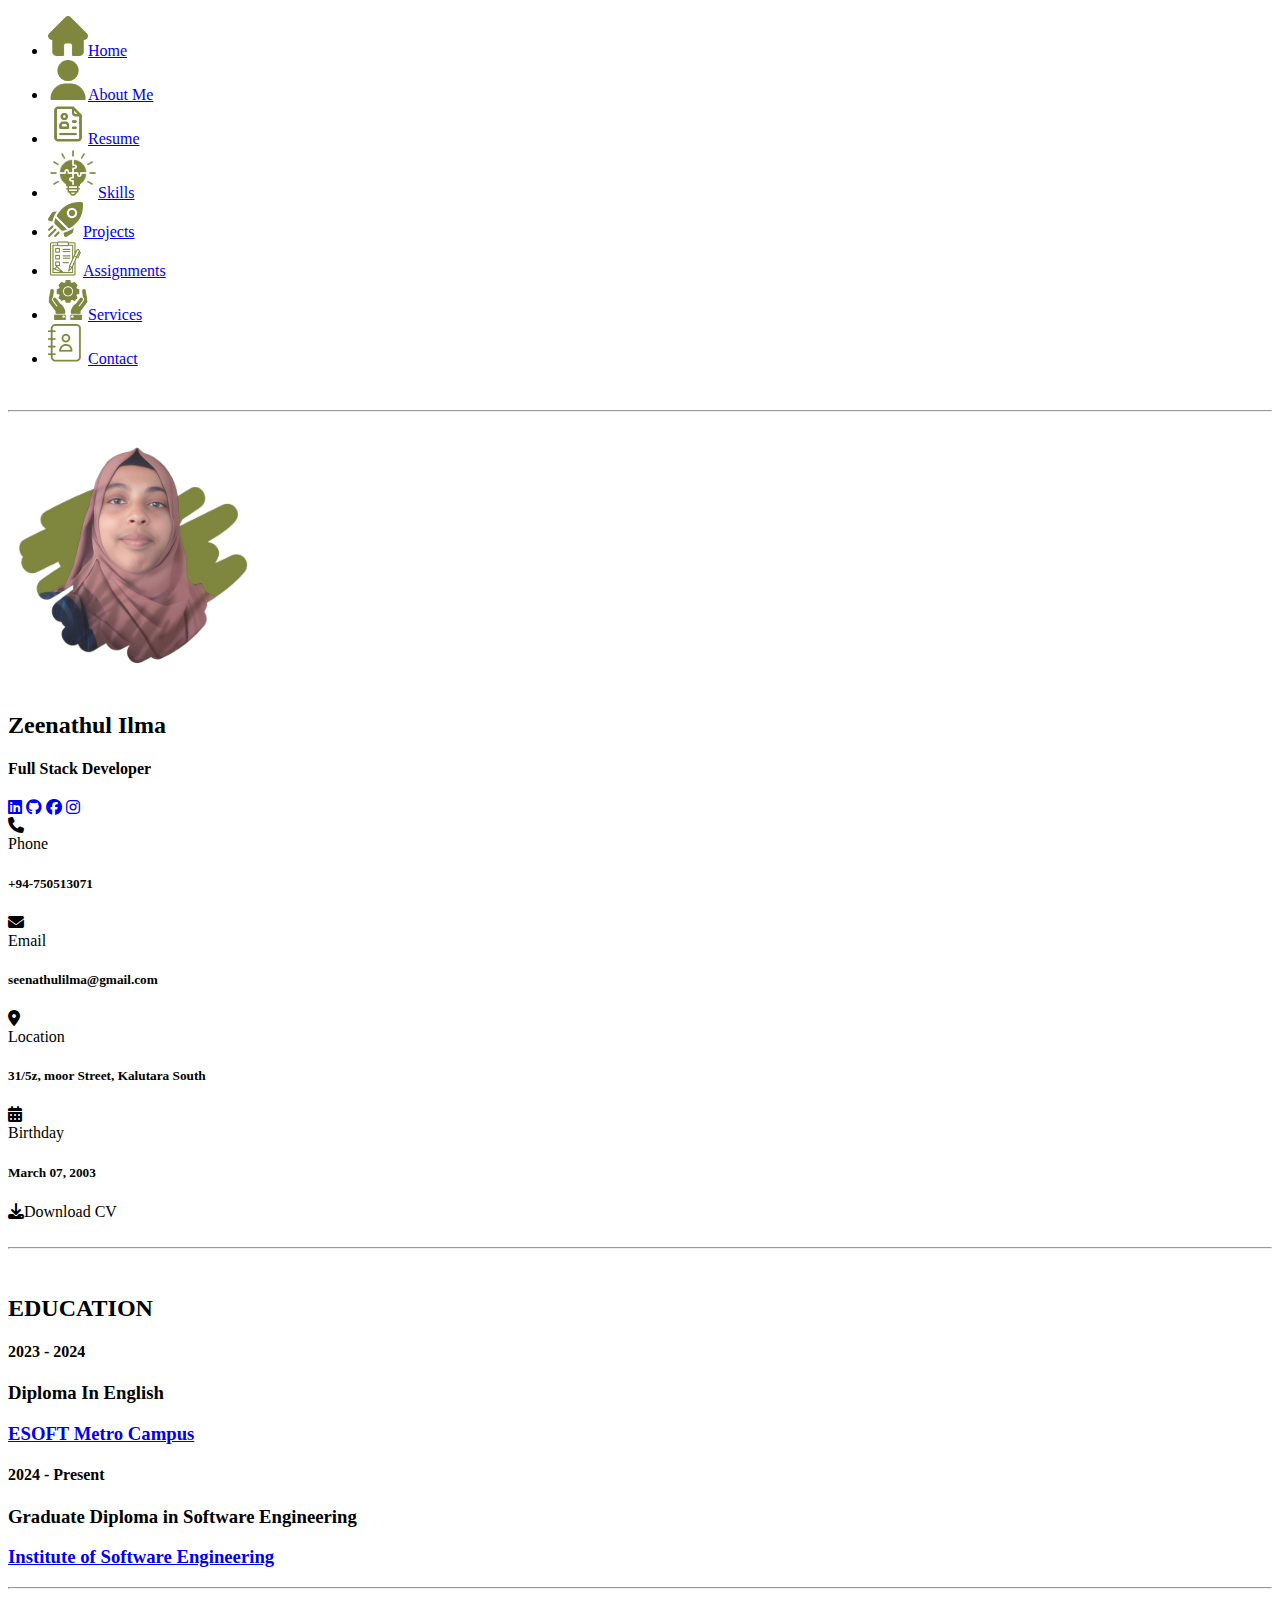
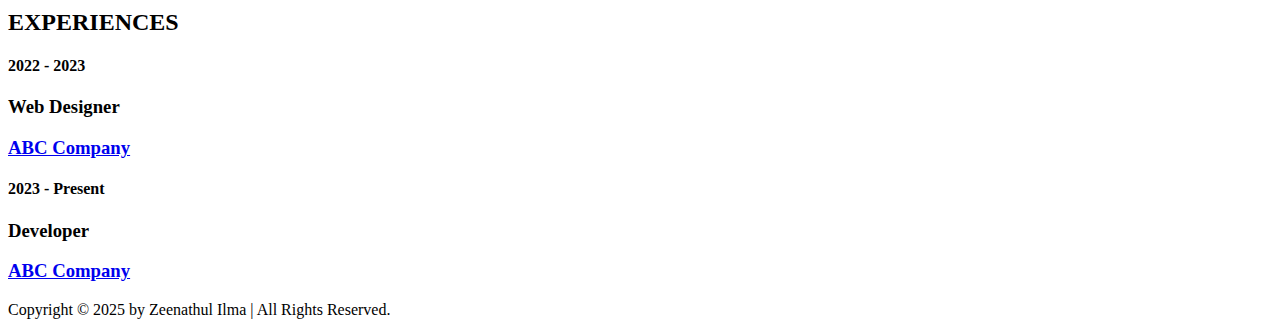
<file: resume.html>
<!DOCTYPE html>
<html lang="en">
<head>
  <meta charset="UTF-8">
  <meta name="author" content="zeenathul-Ilma-musawwir">
  <title>Resume</title>
  <link rel="stylesheet" href="https://cdnjs.cloudflare.com/ajax/libs/font-awesome/6.2.1/css/all.min.css">
</head>
<body>
  <header>
    <nav>
      <ul>
        <li><a href="index.html"><img src="Assets/home.png" width="40px">Home</a></li>
        <li><a href="about-me.html"><img src="Assets/user.png" width="40px">About Me</a></li>
        <li><a href="resume.html"><img src="Assets/resume.png" width="40px">Resume</a></li>
        <li><a href="skills.html"><img src="Assets/logical-thinking.png" width="50px">Skills</a></li>
        <li><a href="projects.html"><img src="Assets/shuttle.png" width="35px">Projects</a></li>
        <li><a href="Assignments.html"><img src="Assets/assignment.png" width="35px">Assignments</a></li>
        <li><a href="services.html"><img src="Assets/service.png" width="40px">Services</a></li>
        <li><a href="contact.html"><img src="Assets/contact-book.png" width="40px">Contact</a></li>
      </ul>
    </nav>
  </header>
  <main>
    <br>
    <hr>
    <br>
    <!-- Profile Section -->
    <section>
      <div>
        <div>
          <div>
            <img src="Assets/my-profile-pic.png" alt="Profile picture" width="250">
          </div>
          <div>
            <div>
              <h2>Zeenathul Ilma</h2>
              <h4>Full Stack Developer</h4>
              <div class="social">
                <a href="#"><i class="fab fa-linkedin"></i></a>
                <a href="#"><i class="fab fa-github"></i></a>
                <a href="#"><i class="fab fa-facebook"></i></a>
                <a href="#"><i class="fab fa-instagram"></i></a>
              </div>
            </div>
            <div class="contact-intro">
              <div class="row">
                <div class="icon">
                  <i class="fa fa-phone"></i>
                </div>
                <div class="content">
                  <span>Phone</span>
                  <h5>+94-750513071</h5>
                </div>
              </div>
              <div class="row">
                <div class="icon">
                  <i class="fa fa-envelope"></i>
                </div>
                <div class="content">
                  <span>Email</span>
                  <h5>seenathulilma@gmail.com</h5>
                </div>
              </div>
              <div class="row">
                <div class="icon">
                  <i class="fa fa-map-marker-alt"></i>
                </div>
                <div class="content">
                  <span>Location</span>
                  <h5>31/5z, moor Street, Kalutara South</h5>
                </div>
              </div>
              <div class="row">
                <div class="icon">
                  <i class="fa fa-calendar-alt"></i>
                </div>
                <div class="content">
                  <span>Birthday</span>
                  <h5>March 07, 2003</h5>
                </div>
              </div>
            </div>
            <div class="download-btn"><i class="fa fa-download"></i>Download CV</div>
          </div>
        </div>
      </div>
    </section>
    <br>
    <hr>
    <br>
    <!-- Resume Section -->
    <section>
      <!-- Education part -->
      <div class="row">
        <div class="col">
          <div class="title">
            <h2>EDUCATION</h2>
          </div>
          <div class="contents">
            <div class="box">
              <h4>2023 - 2024</h4>
              <h3>Diploma In English</h3>
              <a href="https://esoft.lk/"><h3>ESOFT Metro Campus</h3></a>
            </div>
            <div class="box">
              <h4>2024 - Present</h4>
              <h3>Graduate Diploma in Software Engineering</h3>
              <a href="https://www.ijse.lk/"><h3>Institute of Software Engineering</h3></a>
            </div>
          </div>
        </div>
        <hr>
        <!-- Experience part -->
        <div class="col">
          <div class="title">
            <h2>EXPERIENCES</h2>
          </div>
          <div class="contents">
            <div class="box">
              <h4>2022 - 2023</h4>
              <h3>Web Designer</h3>
              <a href="#"><h3>ABC Company</h3></a>
            </div>
            <div class="box">
              <h4>2023 - Present</h4>
              <h3>Developer</h3>
              <a href="#"><h3>ABC Company</h3></a>
            </div>
          </div>
        </div>
      </div>
    </section>
  </main>
  <footer>
    <div>
      <p>Copyright &copy; 2025 by Zeenathul Ilma | All Rights Reserved.</p>
    </div>
  </footer>
</body>
</html>
</file>
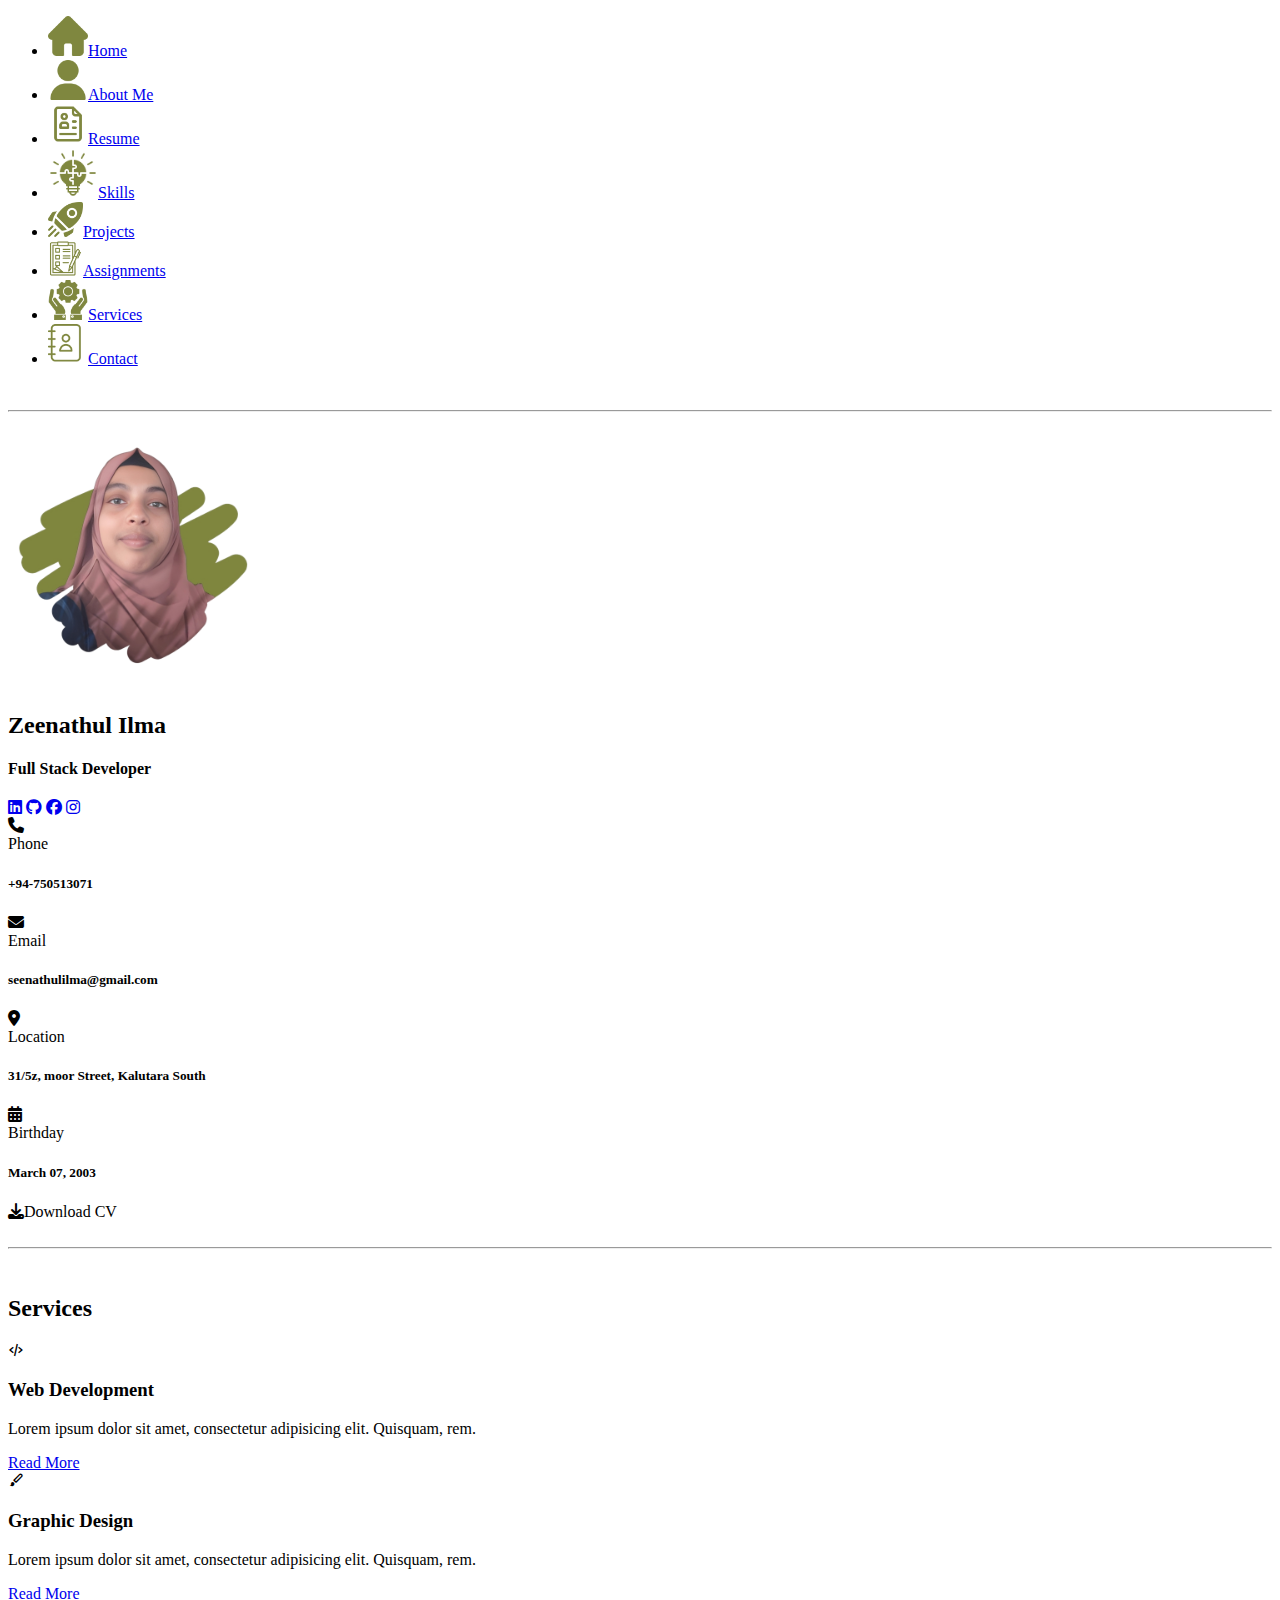
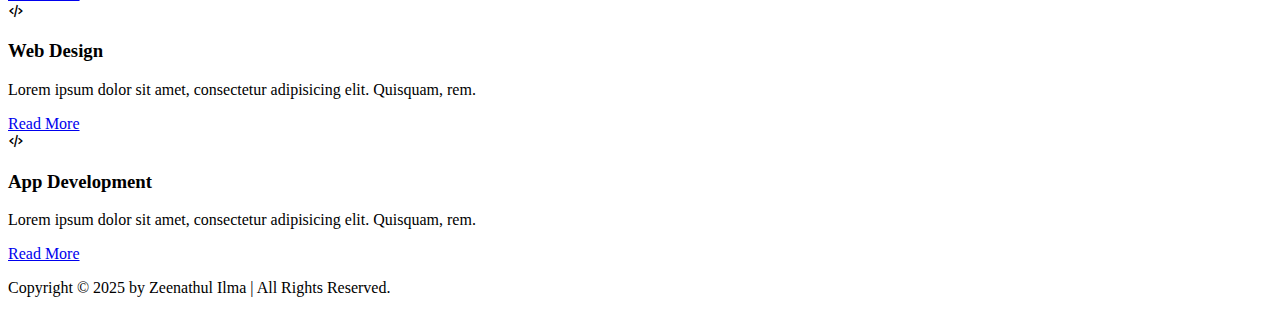
<file: services.html>
<!DOCTYPE html>
<html lang="en">
<head>
  <meta charset="UTF-8">
  <meta name="author" content="zeenathul-Ilma-musawwir">
  <title>Services</title>
  <!-- box icons -->
  <link href="https://unpkg.com/boxicons@2.1.4/css/boxicons.min.css" rel="stylesheet" />
  <link rel="stylesheet" href="https://cdnjs.cloudflare.com/ajax/libs/font-awesome/6.2.1/css/all.min.css">
</head>
<body>
    <header>
      <nav>
        <ul>
          <li><a href="index.html"><img src="Assets/home.png" width="40px">Home</a></li>
          <li><a href="about-me.html"><img src="Assets/user.png" width="40px">About Me</a></li>
          <li><a href="resume.html"><img src="Assets/resume.png" width="40px">Resume</a></li>
          <li><a href="skills.html"><img src="Assets/logical-thinking.png" width="50px">Skills</a></li>
          <li><a href="projects.html"><img src="Assets/shuttle.png" width="35px">Projects</a></li>
          <li><a href="Assignments.html"><img src="Assets/assignment.png" width="35px">Assignments</a></li>
          <li><a href="services.html"><img src="Assets/service.png" width="40px">Services</a></li>
          <li><a href="contact.html"><img src="Assets/contact-book.png" width="40px">Contact</a></li>
        </ul>
      </nav>
    </header>

    <main>
      <br>
      <hr>
      <br>
      <!-- Profile Section -->
      <section>
        <div>
          <div>
            <div>
              <img src="Assets/my-profile-pic.png" alt="Profile picture" width="250">
            </div>
            <div>
              <div>
                <h2>Zeenathul Ilma</h2>
                <h4>Full Stack Developer</h4>
                <div class="social">
                  <a href="#"><i class="fab fa-linkedin"></i></a>
                  <a href="#"><i class="fab fa-github"></i></a>
                  <a href="#"><i class="fab fa-facebook"></i></a>
                  <a href="#"><i class="fab fa-instagram"></i></a>
                </div>
              </div>
              <div class="contact-intro">
                <div class="row">
                  <div class="icon">
                    <i class="fa fa-phone"></i>
                  </div>
                  <div class="content">
                    <span>Phone</span>
                    <h5>+94-750513071</h5>
                  </div>
                </div>
                <div class="row">
                  <div class="icon">
                    <i class="fa fa-envelope"></i>
                  </div>
                  <div class="content">
                    <span>Email</span>
                    <h5>seenathulilma@gmail.com</h5>
                  </div>
                </div>
                <div class="row">
                  <div class="icon">
                    <i class="fa fa-map-marker-alt"></i>
                  </div>
                  <div class="content">
                    <span>Location</span>
                    <h5>31/5z, moor Street, Kalutara South</h5>
                  </div>
                </div>
                <div class="row">
                  <div class="icon">
                    <i class="fa fa-calendar-alt"></i>
                  </div>
                  <div class="content">
                    <span>Birthday</span>
                    <h5>March 07, 2003</h5>
                  </div>
                </div>
              </div>
              <div class="download-btn"><i class="fa fa-download"></i>Download CV</div>
            </div>
          </div>
        </div>
      </section>
      <br>
      <hr>
      <br>

      <!-- Services section -->
      <section>
        <h2>Services</h2>
        <div>
            <div>
              <i class="bx bx-code-alt"></i>
              <h3>Web Development</h3>
              <p>Lorem ipsum dolor sit amet, consectetur adipisicing elit. Quisquam, rem.</p>
              <a href="#" class="btn">Read More</a>
            </div>
        </div>

        <div>
          <div>
            <i class="bx bxs-paint"></i>
            <h3>Graphic Design</h3>
            <p>Lorem ipsum dolor sit amet, consectetur adipisicing elit. Quisquam, rem.</p>
            <a href="#" class="btn">Read More</a>
          </div>
        </div>

        <div>
          <div>
            <i class="bx bx-code-alt"></i>
            <h3>Web Design</h3>
            <p>Lorem ipsum dolor sit amet, consectetur adipisicing elit. Quisquam, rem.</p>
            <a href="#" class="btn">Read More</a>
          </div>
        </div>

        <div>
          <div>
            <i class="bx bx-code-alt"></i>
            <h3>App Development</h3>
            <p>Lorem ipsum dolor sit amet, consectetur adipisicing elit. Quisquam, rem.</p>
            <a href="#" class="btn">Read More</a>
          </div>
        </div>
      </section>
    </main>
    <footer>
      <div>
        <p>Copyright &copy; 2025 by Zeenathul Ilma | All Rights Reserved.</p>
      </div>
    </footer>
</body>
</html>
</file>
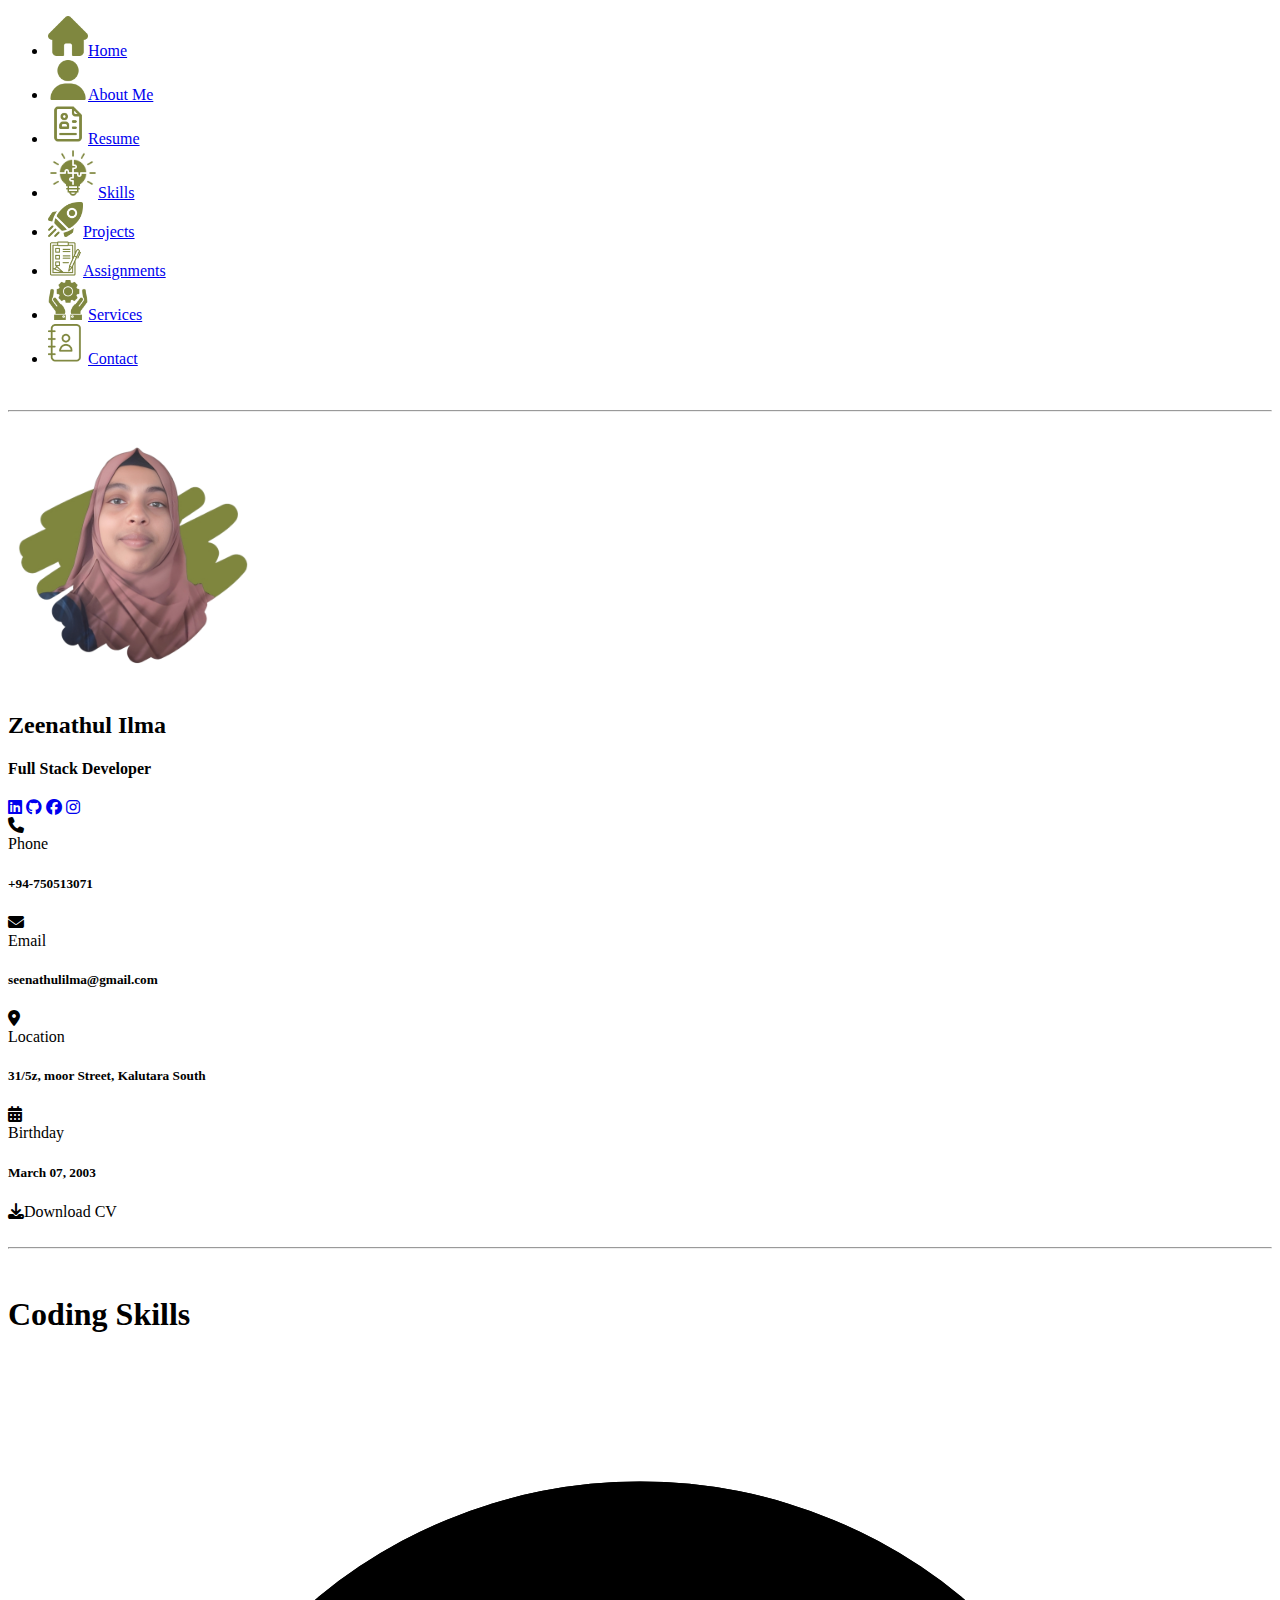
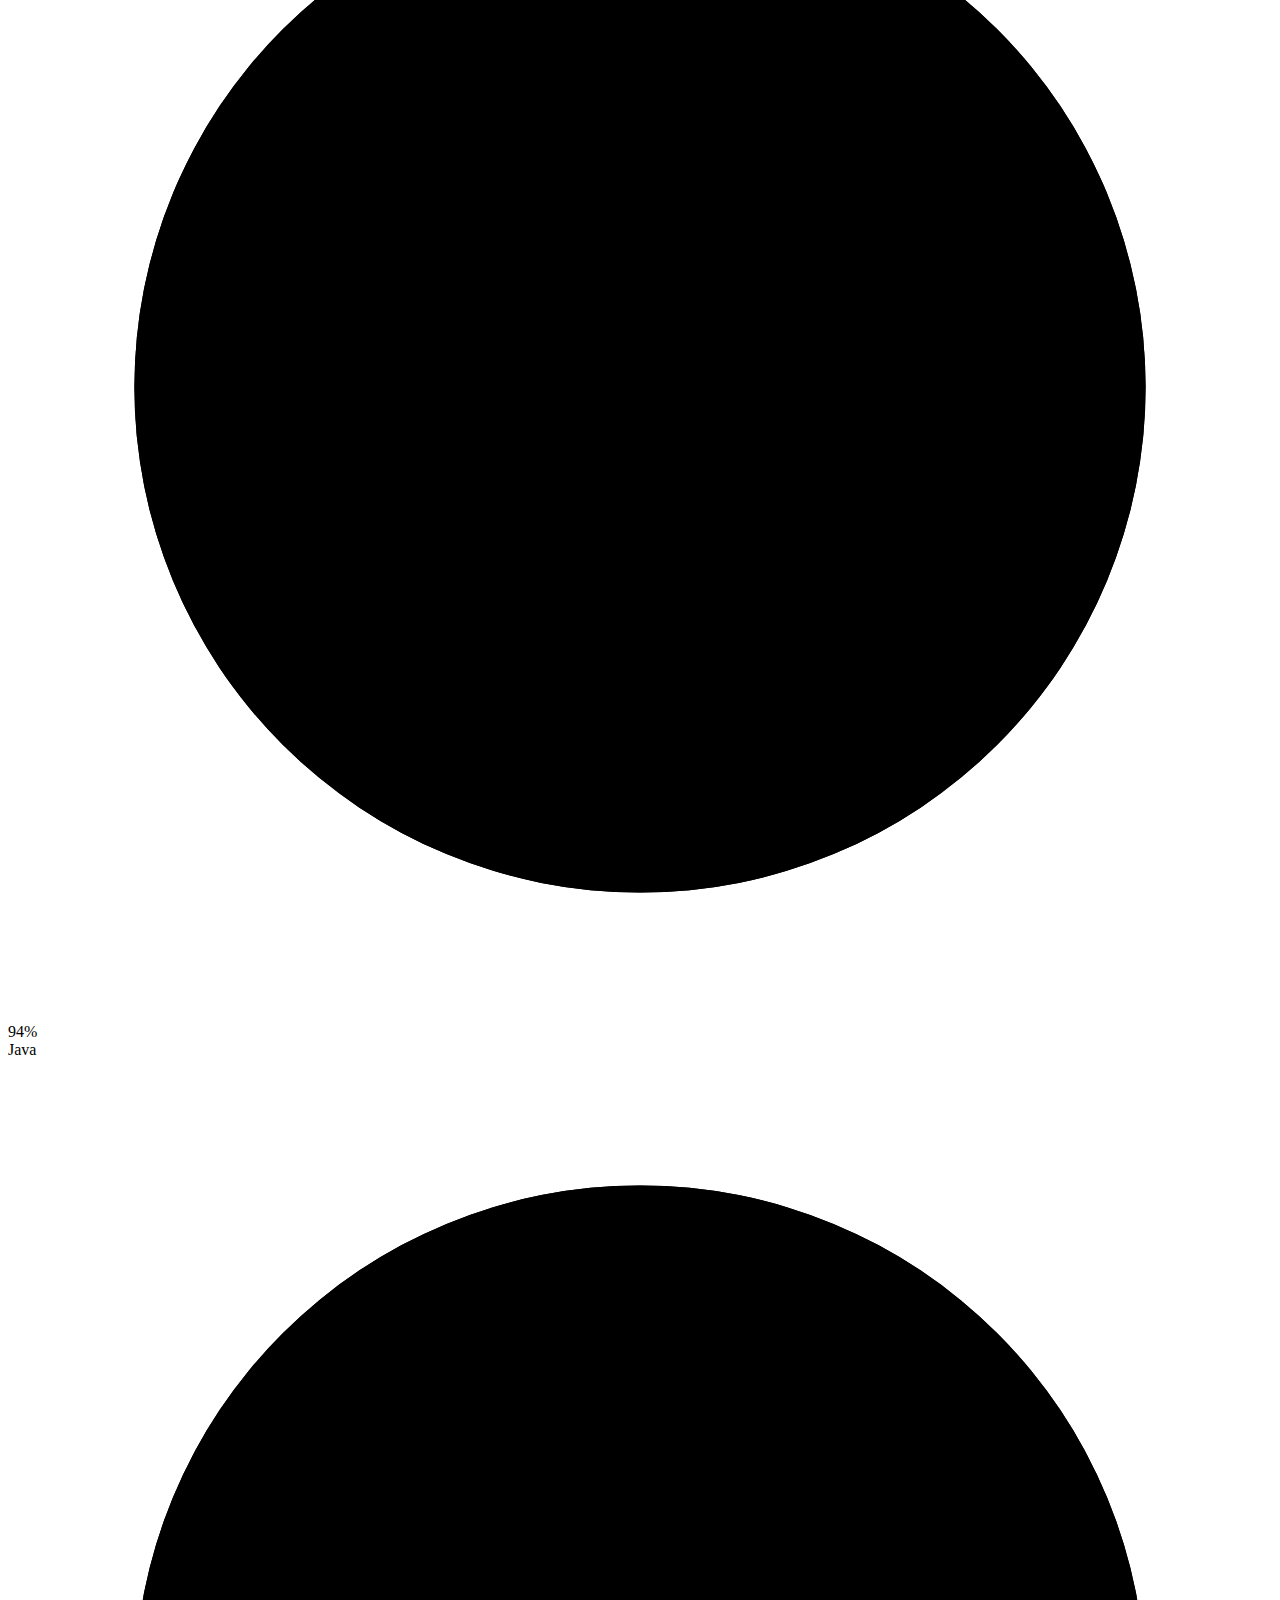
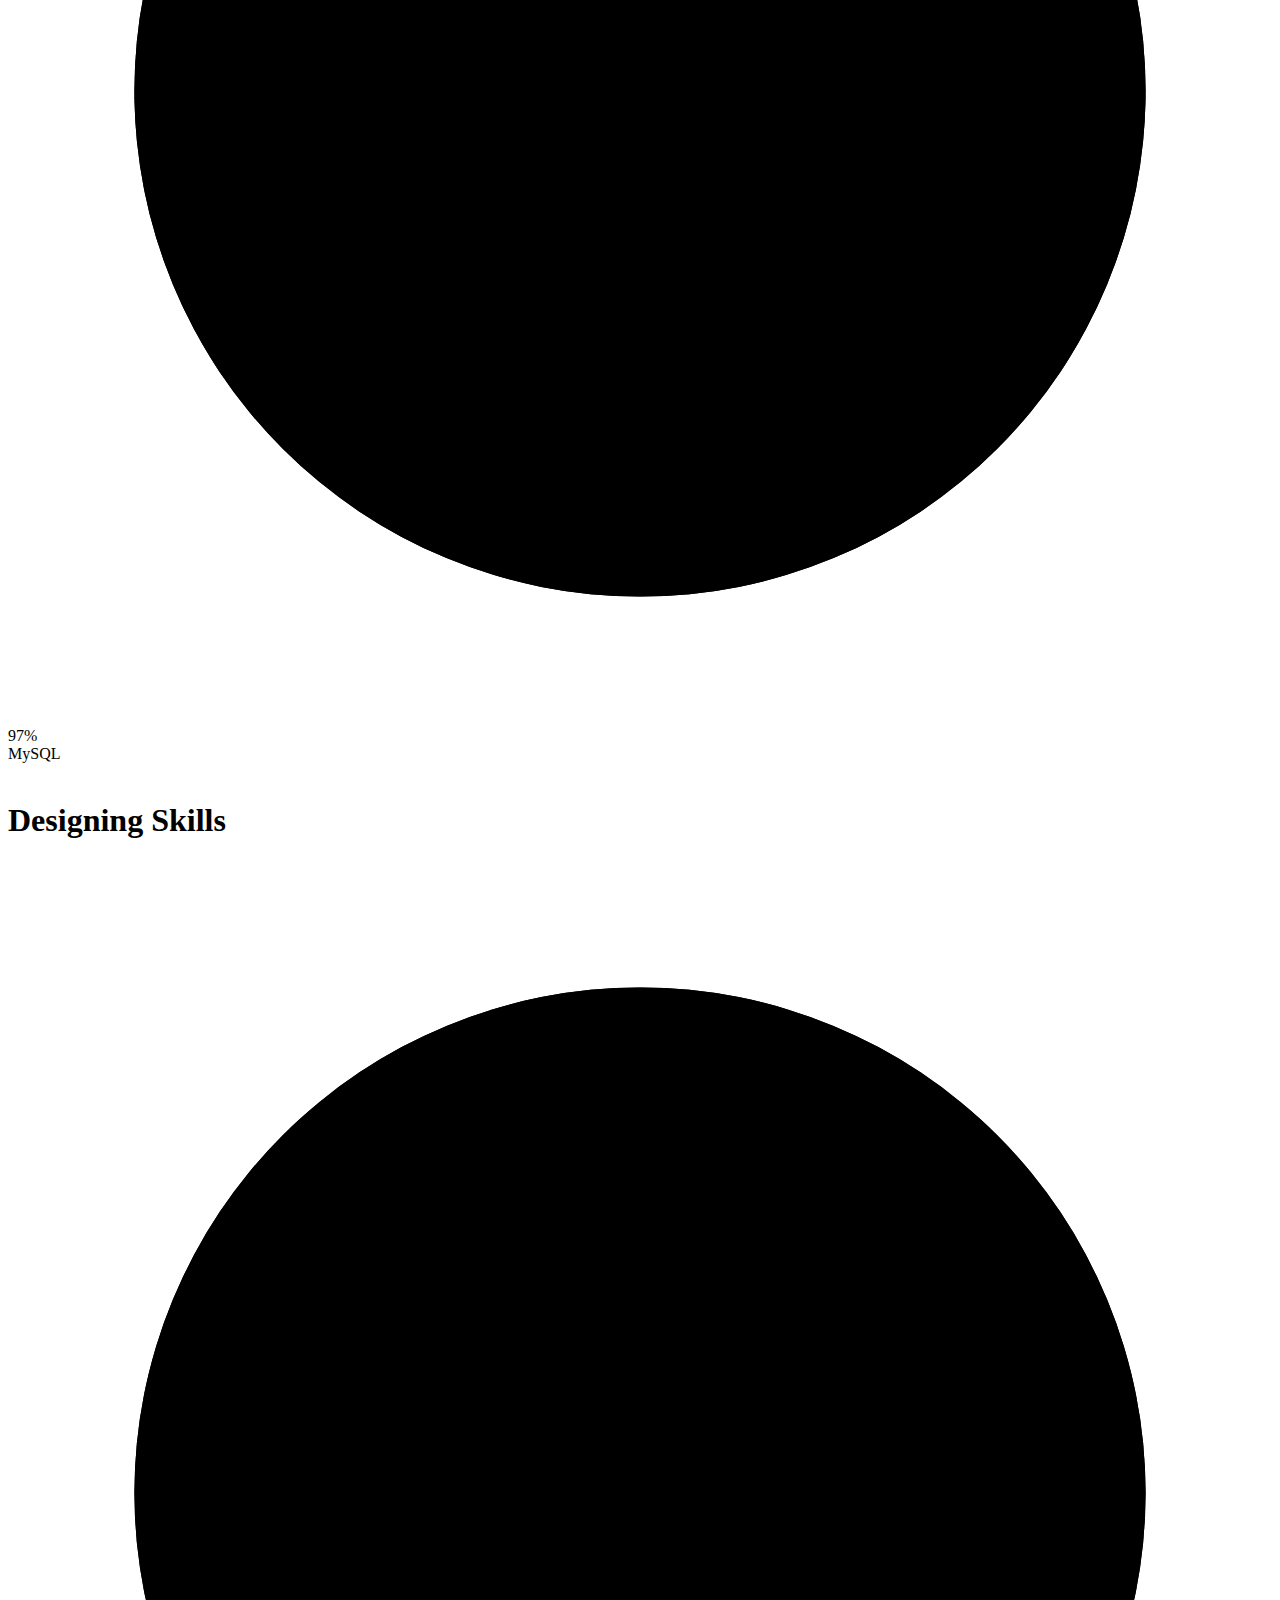
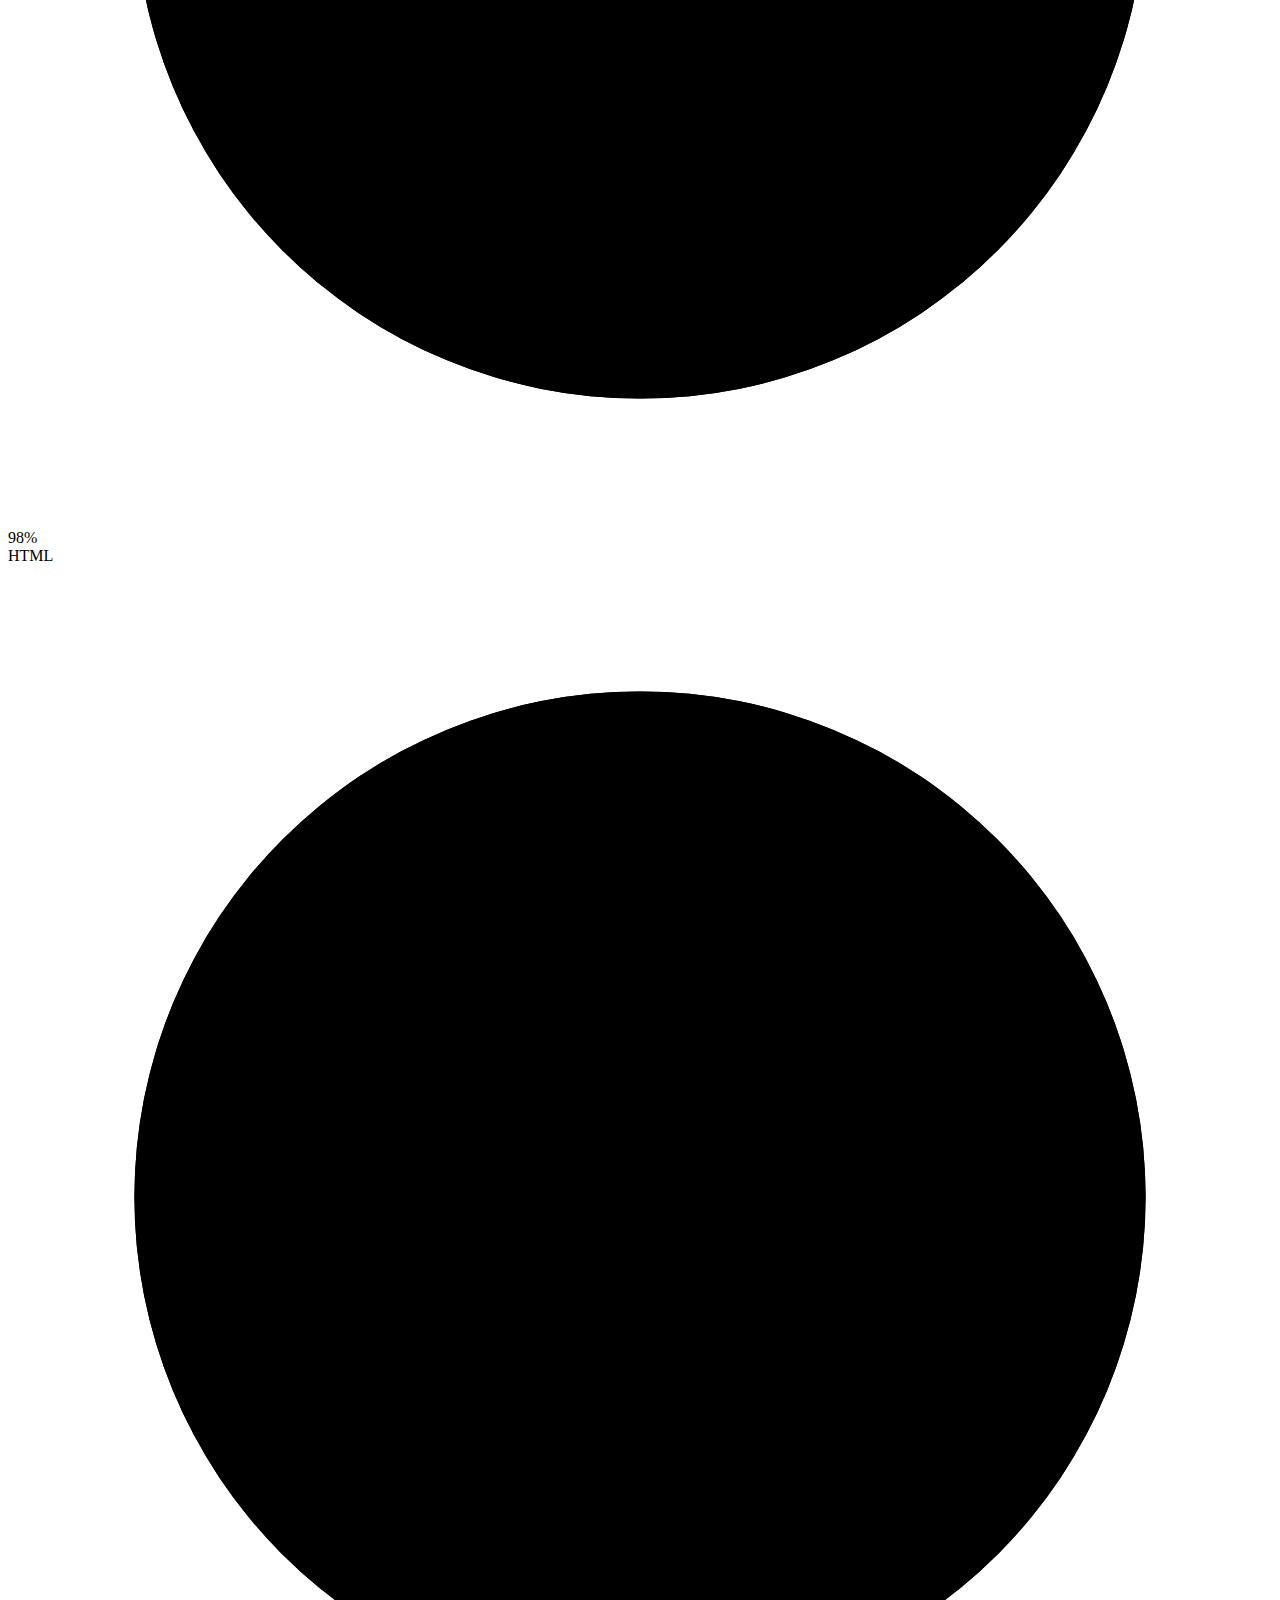
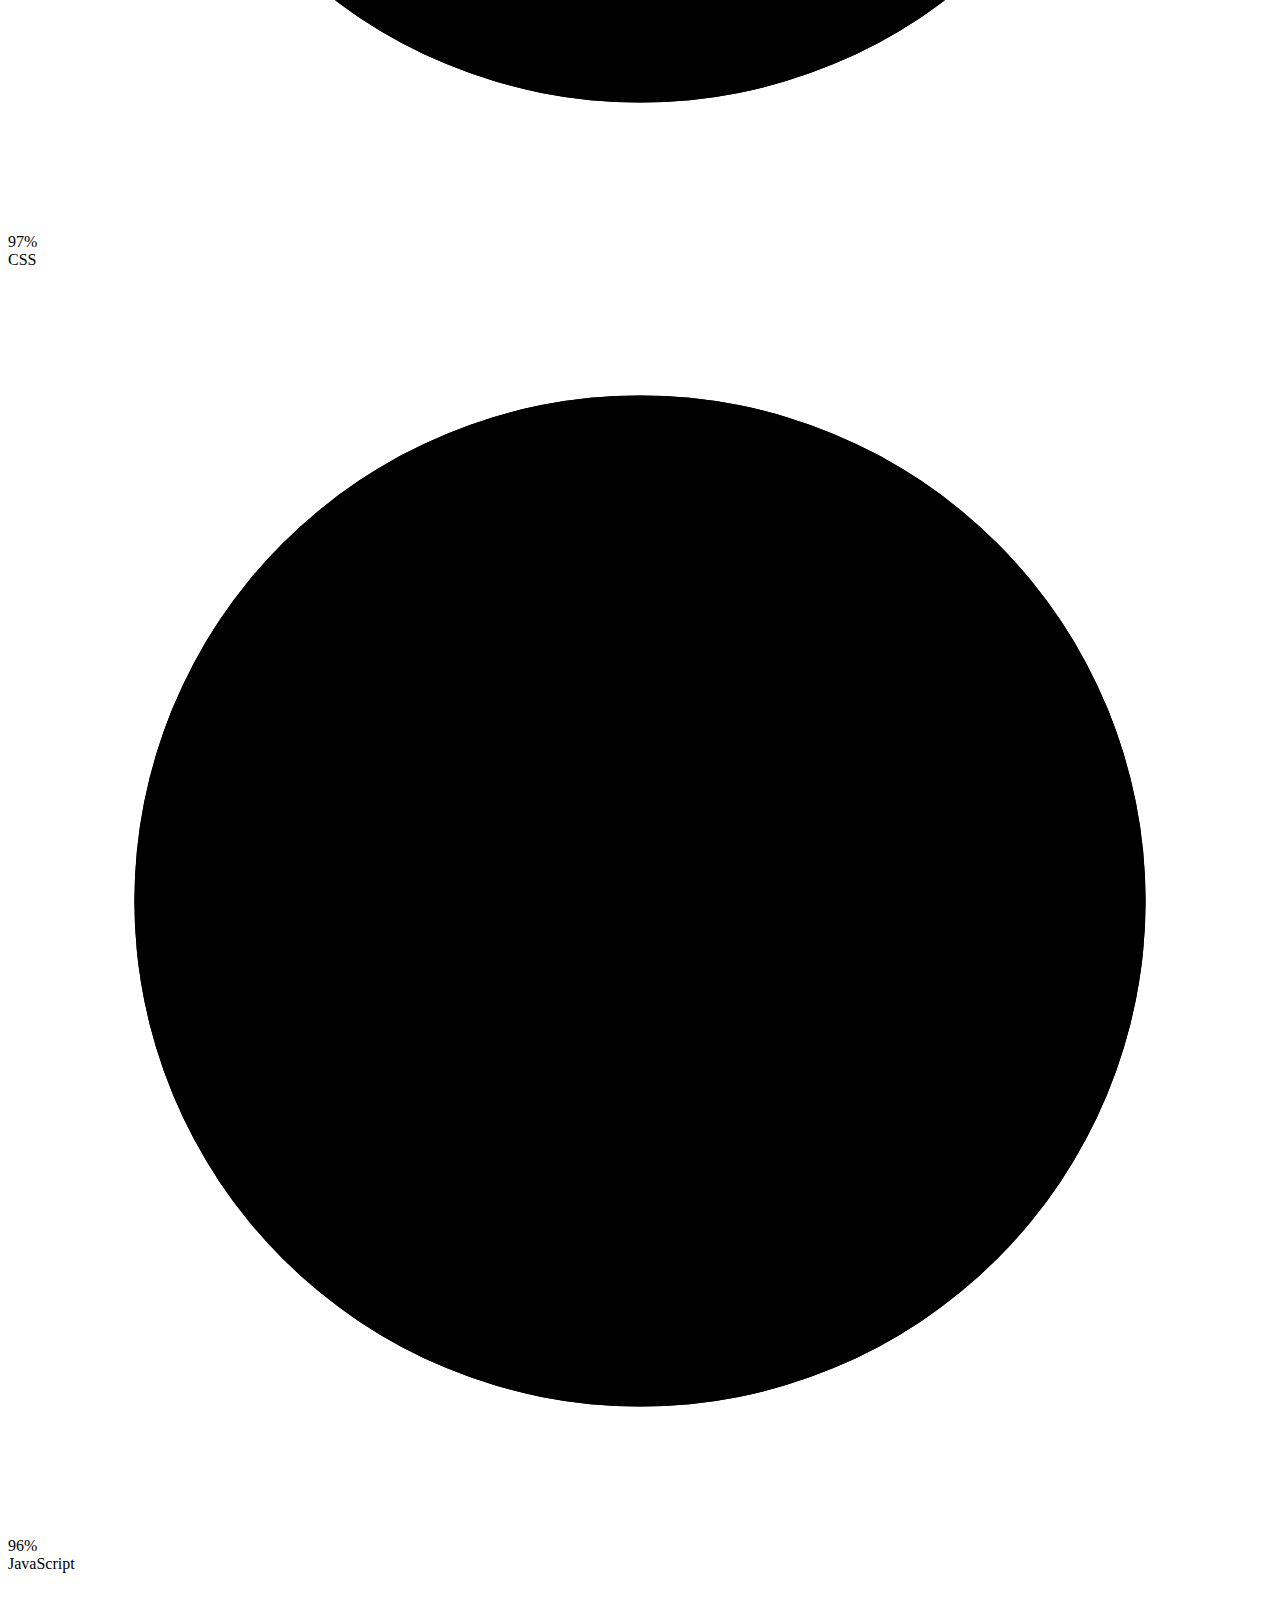
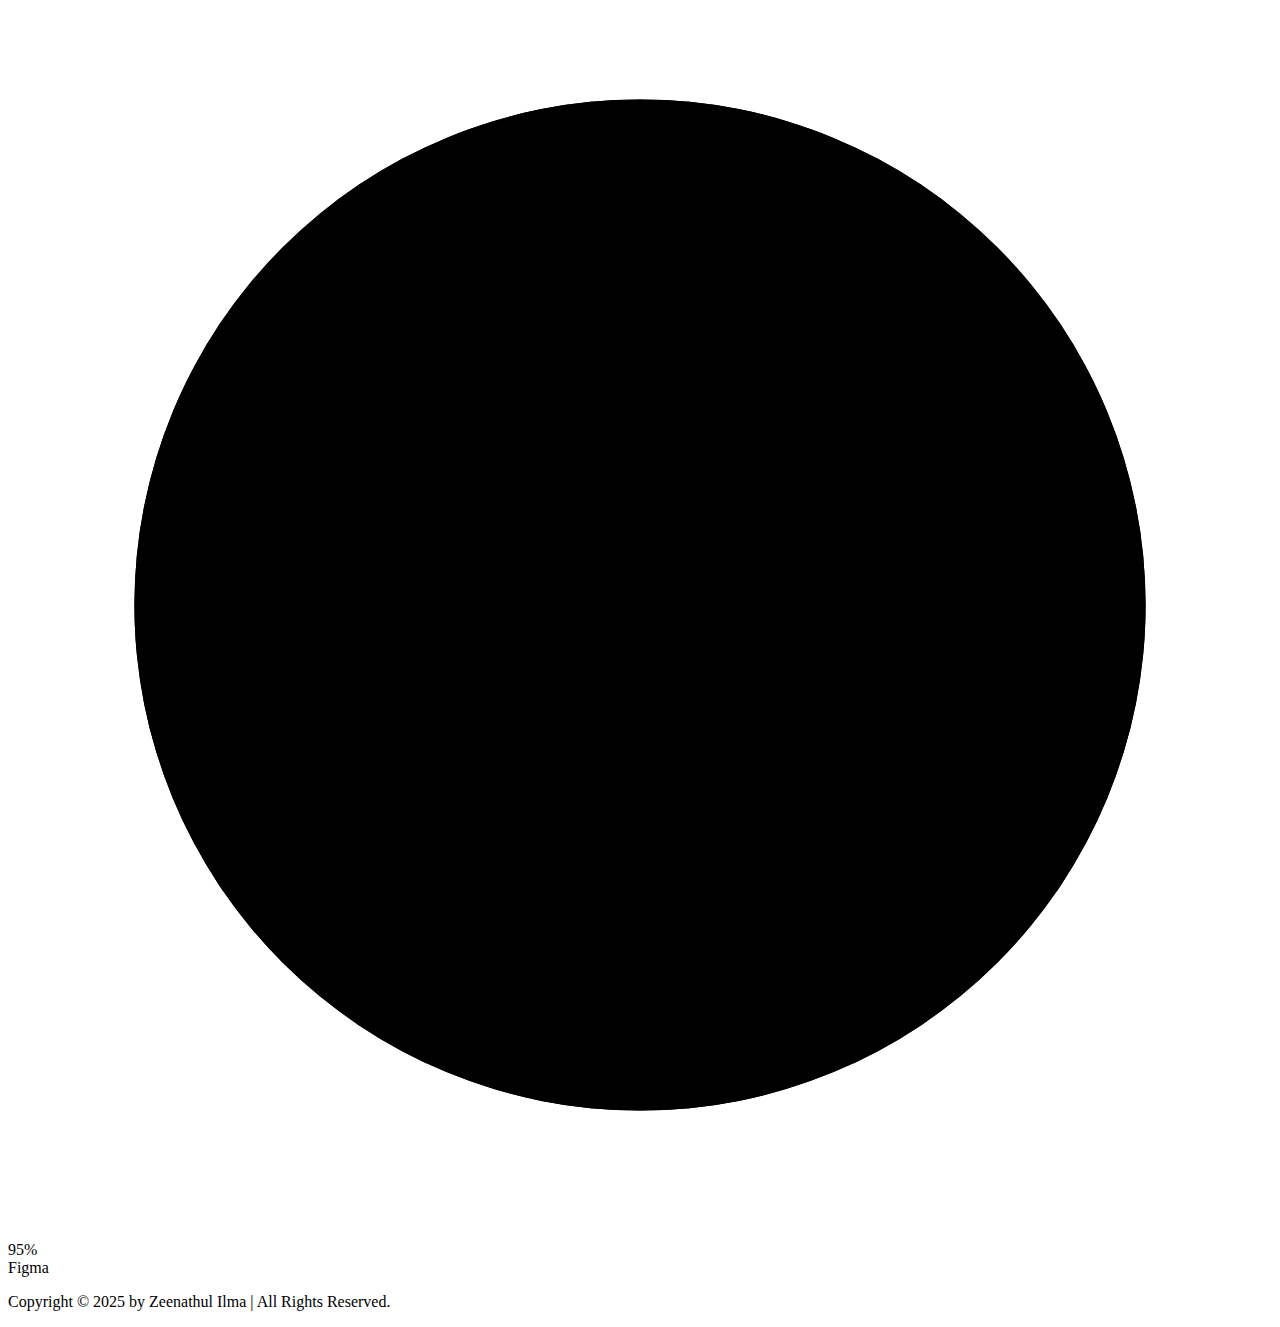
<file: skills.html>
<!DOCTYPE html>
<html lang="en">
<head>
    <meta charset="UTF-8">
    <meta name="author" content="zeenathul-Ilma-musawwir">
    <title>Skills</title>
    <link rel="stylesheet" href="https://cdnjs.cloudflare.com/ajax/libs/font-awesome/6.2.1/css/all.min.css">
</head>
<body>
    <header>
        <nav>
            <ul>
                <li><a href="index.html"><img src="Assets/home.png" width="40px">Home</a></li>
                <li><a href="about-me.html"><img src="Assets/user.png" width="40px">About Me</a></li>
                <li><a href="resume.html"><img src="Assets/resume.png" width="40px">Resume</a></li>
                <li><a href="skills.html"><img src="Assets/logical-thinking.png" width="50px">Skills</a></li>
                <li><a href="projects.html"><img src="Assets/shuttle.png" width="35px">Projects</a></li>
                <li><a href="Assignments.html"><img src="Assets/assignment.png" width="35px">Assignments</a></li>
                <li><a href="services.html"><img src="Assets/service.png" width="40px">Services</a></li>
                <li><a href="contact.html"><img src="Assets/contact-book.png" width="40px">Contact</a></li>
            </ul>
        </nav>
    </header>
    <main>
        <br>
        <hr>
        <br>
        <!-- Profile Section -->
        <section>
            <div>
                <div>
                    <div>
                        <img src="Assets/my-profile-pic.png" alt="Profile picture" width="250">
                    </div>
                    <div>
                        <div>
                            <h2>Zeenathul Ilma</h2>
                            <h4>Full Stack Developer</h4>
                            <div class="social">
                                <a href="#"><i class="fab fa-linkedin"></i></a>
                                <a href="#"><i class="fab fa-github"></i></a>
                                <a href="#"><i class="fab fa-facebook"></i></a>
                                <a href="#"><i class="fab fa-instagram"></i></a>
                            </div>
                        </div>
                        <div class="contact-intro">
                            <div class="row">
                                <div class="icon">
                                    <i class="fa fa-phone"></i>
                                </div>
                                <div class="content">
                                    <span>Phone</span>
                                    <h5>+94-750513071</h5>
                                </div>
                            </div>
                            <div class="row">
                                <div class="icon">
                                    <i class="fa fa-envelope"></i>
                                </div>
                                <div class="content">
                                    <span>Email</span>
                                    <h5>seenathulilma@gmail.com</h5>
                                </div>
                            </div>
                            <div class="row">
                                <div class="icon">
                                    <i class="fa fa-map-marker-alt"></i>
                                </div>
                                <div class="content">
                                    <span>Location</span>
                                    <h5>31/5z, moor Street, Kalutara South</h5>
                                </div>
                            </div>
                            <div class="row">
                                <div class="icon">
                                    <i class="fa fa-calendar-alt"></i>
                                </div>
                                <div class="content">
                                    <span>Birthday</span>
                                    <h5>March 07, 2003</h5>
                                </div>
                            </div>
                        </div>
                        <div class="download-btn"><i class="fa fa-download"></i>Download CV</div>
                    </div>
                </div>
            </div>
        </section>
        <br>
        <hr>
        <br>
        <section>
            <div>
              <h1 class="heading">Coding Skills</h1>
                <div>
                   <div>
                       <svg x="0px" y="0px" viewBox="0 0 200 200">
                           <circle class="progress-bar" cx="100" cy="100" r="80"></circle>
                           <circle class="path path-1" cx="100" cy="100" r="80"></circle>
                       </svg>
                       <div class="Percentage">94%</div>
                       <div class="text">Java</div>
                   </div>
                </div>
                <div>
                    <div>
                        <svg x="0px" y="0px" viewBox="0 0 200 200">
                            <circle class="progress-bar" cx="100" cy="100" r="80"></circle>
                            <circle class="path path-2" cx="100" cy="100" r="80"></circle>
                        </svg>
                        <div class="Percentage">97%</div>
                        <div class="text">MySQL</div>
                    </div>
                </div>
            </div>
            <br>
            <div>
                <h1 class="heading">Designing Skills</h1>
                <div>
                    <div>
                        <svg x="0px" y="0px" viewBox="0 0 200 200">
                            <circle class="progress-bar" cx="100" cy="100" r="80"></circle>
                            <circle class="path path-3" cx="100" cy="100" r="80"></circle>
                        </svg>
                        <div class="Percentage">98%</div>
                        <div class="text">HTML</div>
                    </div>
                </div>
                <div>
                    <div>
                        <svg x="0px" y="0px" viewBox="0 0 200 200">
                            <circle class="progress-bar" cx="100" cy="100" r="80"></circle>
                            <circle class="path path-4" cx="100" cy="100" r="80"></circle>
                        </svg>
                        <div class="Percentage">97%</div>
                        <div class="text">CSS</div>
                    </div>
                </div>
                <div>
                    <div>
                        <svg x="0px" y="0px" viewBox="0 0 200 200">
                            <circle class="progress-bar" cx="100" cy="100" r="80"></circle>
                            <circle class="path path-5" cx="100" cy="100" r="80"></circle>
                        </svg>
                        <div class="Percentage">96%</div>
                        <div class="text">JavaScript</div>
                    </div>
                </div>
                <div>
                    <div>
                        <svg x="0px" y="0px" viewBox="0 0 200 200">
                            <circle class="progress-bar" cx="100" cy="100" r="80"></circle>
                            <circle class="path path-5" cx="100" cy="100" r="80"></circle>
                        </svg>
                        <div class="Percentage">95%</div>
                        <div class="text">Figma</div>
                    </div>
                </div>
            </div>
        </section>
    </main>
    <footer>
        <div>
            <p>Copyright &copy; 2025 by Zeenathul Ilma | All Rights Reserved.</p>
        </div>
    </footer>
</body>
</html>
</file>
